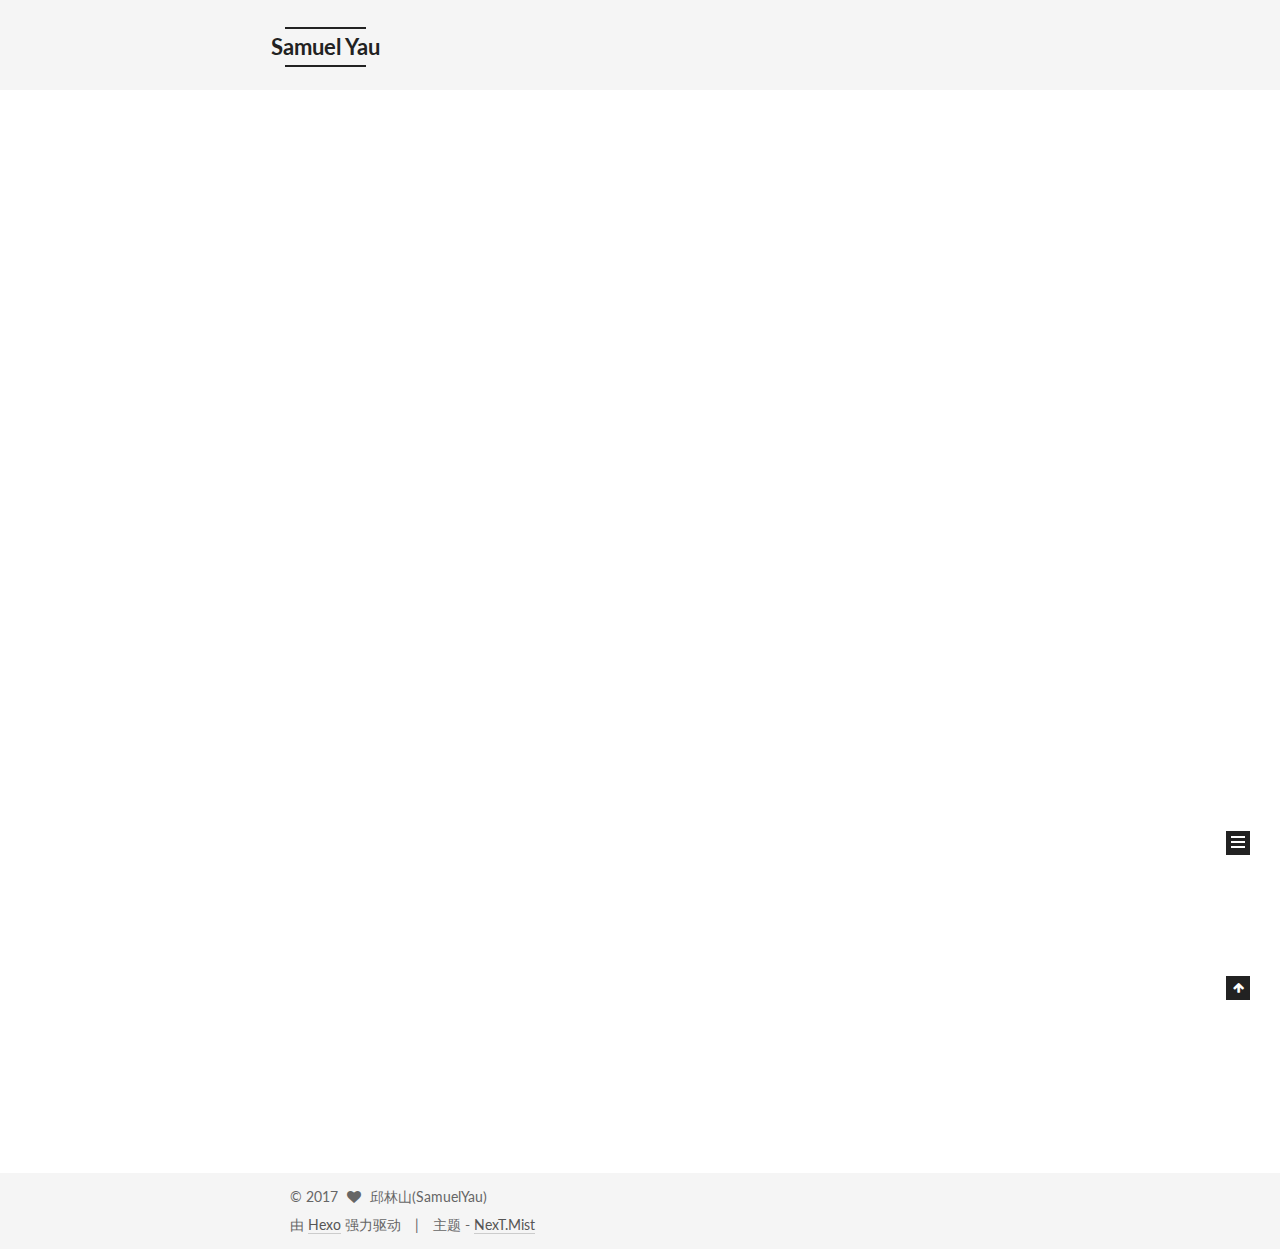
<file: index.html>
<!doctype html>



  


<html class="theme-next mist use-motion" lang="zh-Hans">
<head>
  <meta charset="UTF-8"/>
<meta http-equiv="X-UA-Compatible" content="IE=edge" />
<meta name="viewport" content="width=device-width, initial-scale=1, maximum-scale=1"/>






<meta http-equiv="Cache-Control" content="no-transform" />
<meta http-equiv="Cache-Control" content="no-siteapp" />















  
  
  <link href="/lib/fancybox/source/jquery.fancybox.css?v=2.1.5" rel="stylesheet" type="text/css" />




  
  
  
  

  
    
    
  

  

  

  

  

  
    
    
    <link href="//fonts.googleapis.com/css?family=Lato:300,300italic,400,400italic,700,700italic&subset=latin,latin-ext" rel="stylesheet" type="text/css">
  






<link href="/lib/font-awesome/css/font-awesome.min.css?v=4.6.2" rel="stylesheet" type="text/css" />

<link href="/css/main.css?v=5.1.1" rel="stylesheet" type="text/css" />


  <meta name="keywords" content="Hexo, NexT" />








  <link rel="shortcut icon" type="image/x-icon" href="/favicon.ico?v=5.1.1" />






<meta property="og:type" content="website">
<meta property="og:title" content="Samuel Yau">
<meta property="og:url" content="http://yoursite.com/index.html">
<meta property="og:site_name" content="Samuel Yau">
<meta name="twitter:card" content="summary">
<meta name="twitter:title" content="Samuel Yau">



<script type="text/javascript" id="hexo.configurations">
  var NexT = window.NexT || {};
  var CONFIG = {
    root: '/',
    scheme: 'Mist',
    sidebar: {"position":"left","display":"hide","offset":12,"offset_float":0,"b2t":false,"scrollpercent":false},
    fancybox: true,
    motion: true,
    duoshuo: {
      userId: '0',
      author: '博主'
    },
    algolia: {
      applicationID: '',
      apiKey: '',
      indexName: '',
      hits: {"per_page":10},
      labels: {"input_placeholder":"Search for Posts","hits_empty":"We didn't find any results for the search: ${query}","hits_stats":"${hits} results found in ${time} ms"}
    }
  };
</script>



  <link rel="canonical" href="http://yoursite.com/"/>





  <title>Samuel Yau</title>
</head>

<body itemscope itemtype="http://schema.org/WebPage" lang="zh-Hans">

  














  
  
    
  

  <div class="container sidebar-position-left 
   page-home 
 ">
    <div class="headband"></div>

    <header id="header" class="header" itemscope itemtype="http://schema.org/WPHeader">
      <div class="header-inner"><div class="site-brand-wrapper">
  <div class="site-meta ">
    

    <div class="custom-logo-site-title">
      <a href="/"  class="brand" rel="start">
        <span class="logo-line-before"><i></i></span>
        <span class="site-title">Samuel Yau</span>
        <span class="logo-line-after"><i></i></span>
      </a>
    </div>
      
        <p class="site-subtitle"></p>
      
  </div>

  <div class="site-nav-toggle">
    <button>
      <span class="btn-bar"></span>
      <span class="btn-bar"></span>
      <span class="btn-bar"></span>
    </button>
  </div>
</div>

<nav class="site-nav">
  

  
    <ul id="menu" class="menu">
      
        
        <li class="menu-item menu-item-home">
          <a href="/" rel="section">
            
              <i class="menu-item-icon fa fa-fw fa-home"></i> <br />
            
            首页
          </a>
        </li>
      
        
        <li class="menu-item menu-item-categories">
          <a href="/categories" rel="section">
            
              <i class="menu-item-icon fa fa-fw fa-th"></i> <br />
            
            分类
          </a>
        </li>
      
        
        <li class="menu-item menu-item-archives">
          <a href="/archives" rel="section">
            
              <i class="menu-item-icon fa fa-fw fa-archive"></i> <br />
            
            归档
          </a>
        </li>
      
        
        <li class="menu-item menu-item-tags">
          <a href="/tags" rel="section">
            
              <i class="menu-item-icon fa fa-fw fa-tags"></i> <br />
            
            标签
          </a>
        </li>
      

      
    </ul>
  

  
</nav>



 </div>
    </header>

    <main id="main" class="main">
      <div class="main-inner">
        <div class="content-wrap">
          <div id="content" class="content">
            
  <section id="posts" class="posts-expand">
    
      

  

  
  
  

  <article class="post post-type-normal " itemscope itemtype="http://schema.org/Article">
    <link itemprop="mainEntityOfPage" href="http://yoursite.com/2017/05/07/hello-world/">

    <span hidden itemprop="author" itemscope itemtype="http://schema.org/Person">
      <meta itemprop="name" content="邱林山(SamuelYau)">
      <meta itemprop="description" content="">
      <meta itemprop="image" content="/uploads/avatar.jpg">
    </span>

    <span hidden itemprop="publisher" itemscope itemtype="http://schema.org/Organization">
      <meta itemprop="name" content="Samuel Yau">
    </span>

    
      <header class="post-header">

        
        
          <h1 class="post-title" itemprop="name headline">
                
                <a class="post-title-link" href="/2017/05/07/hello-world/" itemprop="url">Hello World</a></h1>
        

        <div class="post-meta">
          <span class="post-time">
            
              <span class="post-meta-item-icon">
                <i class="fa fa-calendar-o"></i>
              </span>
              
                <span class="post-meta-item-text">发表于</span>
              
              <time title="创建于" itemprop="dateCreated datePublished" datetime="2017-05-07T21:31:30+08:00">
                2017-05-07
              </time>
            

            

            
          </span>

          

          
            
          

          
          

          

          

          

        </div>
      </header>
    

    <div class="post-body" itemprop="articleBody">

      
      

      
        
          
            <p>Welcome to <a href="https://hexo.io/" target="_blank" rel="external">Hexo</a>! This is your very first post. Check <a href="https://hexo.io/docs/" target="_blank" rel="external">documentation</a> for more info. If you get any problems when using Hexo, you can find the answer in <a href="https://hexo.io/docs/troubleshooting.html" target="_blank" rel="external">troubleshooting</a> or you can ask me on <a href="https://github.com/hexojs/hexo/issues" target="_blank" rel="external">GitHub</a>.</p>
<h2 id="Quick-Start"><a href="#Quick-Start" class="headerlink" title="Quick Start"></a>Quick Start</h2><h3 id="Create-a-new-post"><a href="#Create-a-new-post" class="headerlink" title="Create a new post"></a>Create a new post</h3><figure class="highlight bash"><table><tr><td class="gutter"><pre><div class="line">1</div></pre></td><td class="code"><pre><div class="line">$ hexo new <span class="string">"My New Post"</span></div></pre></td></tr></table></figure>
<p>More info: <a href="https://hexo.io/docs/writing.html" target="_blank" rel="external">Writing</a></p>
<h3 id="Run-server"><a href="#Run-server" class="headerlink" title="Run server"></a>Run server</h3><figure class="highlight bash"><table><tr><td class="gutter"><pre><div class="line">1</div></pre></td><td class="code"><pre><div class="line">$ hexo server</div></pre></td></tr></table></figure>
<p>More info: <a href="https://hexo.io/docs/server.html" target="_blank" rel="external">Server</a></p>
<h3 id="Generate-static-files"><a href="#Generate-static-files" class="headerlink" title="Generate static files"></a>Generate static files</h3><figure class="highlight bash"><table><tr><td class="gutter"><pre><div class="line">1</div></pre></td><td class="code"><pre><div class="line">$ hexo generate</div></pre></td></tr></table></figure>
<p>More info: <a href="https://hexo.io/docs/generating.html" target="_blank" rel="external">Generating</a></p>
<h3 id="Deploy-to-remote-sites"><a href="#Deploy-to-remote-sites" class="headerlink" title="Deploy to remote sites"></a>Deploy to remote sites</h3><figure class="highlight bash"><table><tr><td class="gutter"><pre><div class="line">1</div></pre></td><td class="code"><pre><div class="line">$ hexo deploy</div></pre></td></tr></table></figure>
<p>More info: <a href="https://hexo.io/docs/deployment.html" target="_blank" rel="external">Deployment</a></p>

          
        
      
    </div>

    <div>
      
    </div>

    <div>
      
    </div>

    <div>
      
    </div>

    <footer class="post-footer">
      

      

      

      
      
        <div class="post-eof"></div>
      
    </footer>
  </article>


    
  </section>

  


          </div>
          


          

        </div>
        
          
  
  <div class="sidebar-toggle">
    <div class="sidebar-toggle-line-wrap">
      <span class="sidebar-toggle-line sidebar-toggle-line-first"></span>
      <span class="sidebar-toggle-line sidebar-toggle-line-middle"></span>
      <span class="sidebar-toggle-line sidebar-toggle-line-last"></span>
    </div>
  </div>

  <aside id="sidebar" class="sidebar">
    <div class="sidebar-inner">

      

      

      <section class="site-overview sidebar-panel sidebar-panel-active">
        <div class="site-author motion-element" itemprop="author" itemscope itemtype="http://schema.org/Person">
          <img class="site-author-image" itemprop="image"
               src="/uploads/avatar.jpg"
               alt="邱林山(SamuelYau)" />
          <p class="site-author-name" itemprop="name">邱林山(SamuelYau)</p>
           
              <p class="site-description motion-element" itemprop="description"></p>
          
        </div>
        <nav class="site-state motion-element">

          
            <div class="site-state-item site-state-posts">
              <a href="/archives">
                <span class="site-state-item-count">1</span>
                <span class="site-state-item-name">日志</span>
              </a>
            </div>
          

          

          

        </nav>

        

        <div class="links-of-author motion-element">
          
        </div>

        
        

        
        

        


      </section>

      

      

    </div>
  </aside>


        
      </div>
    </main>

    <footer id="footer" class="footer">
      <div class="footer-inner">
        <div class="copyright" >
  
  &copy; 
  <span itemprop="copyrightYear">2017</span>
  <span class="with-love">
    <i class="fa fa-heart"></i>
  </span>
  <span class="author" itemprop="copyrightHolder">邱林山(SamuelYau)</span>
</div>


<div class="powered-by">
  由 <a class="theme-link" href="https://hexo.io">Hexo</a> 强力驱动
</div>

<div class="theme-info">
  主题 -
  <a class="theme-link" href="https://github.com/iissnan/hexo-theme-next">
    NexT.Mist
  </a>
</div>


        

        
      </div>
    </footer>

    
      <div class="back-to-top">
        <i class="fa fa-arrow-up"></i>
        
      </div>
    

  </div>

  

<script type="text/javascript">
  if (Object.prototype.toString.call(window.Promise) !== '[object Function]') {
    window.Promise = null;
  }
</script>









  












  
  <script type="text/javascript" src="/lib/jquery/index.js?v=2.1.3"></script>

  
  <script type="text/javascript" src="/lib/fastclick/lib/fastclick.min.js?v=1.0.6"></script>

  
  <script type="text/javascript" src="/lib/jquery_lazyload/jquery.lazyload.js?v=1.9.7"></script>

  
  <script type="text/javascript" src="/lib/velocity/velocity.min.js?v=1.2.1"></script>

  
  <script type="text/javascript" src="/lib/velocity/velocity.ui.min.js?v=1.2.1"></script>

  
  <script type="text/javascript" src="/lib/fancybox/source/jquery.fancybox.pack.js?v=2.1.5"></script>


  


  <script type="text/javascript" src="/js/src/utils.js?v=5.1.1"></script>

  <script type="text/javascript" src="/js/src/motion.js?v=5.1.1"></script>



  
  

  

  


  <script type="text/javascript" src="/js/src/bootstrap.js?v=5.1.1"></script>



  


  




	





  





  





  






  





  

  

  

  

  

</body>
</html>
</file>
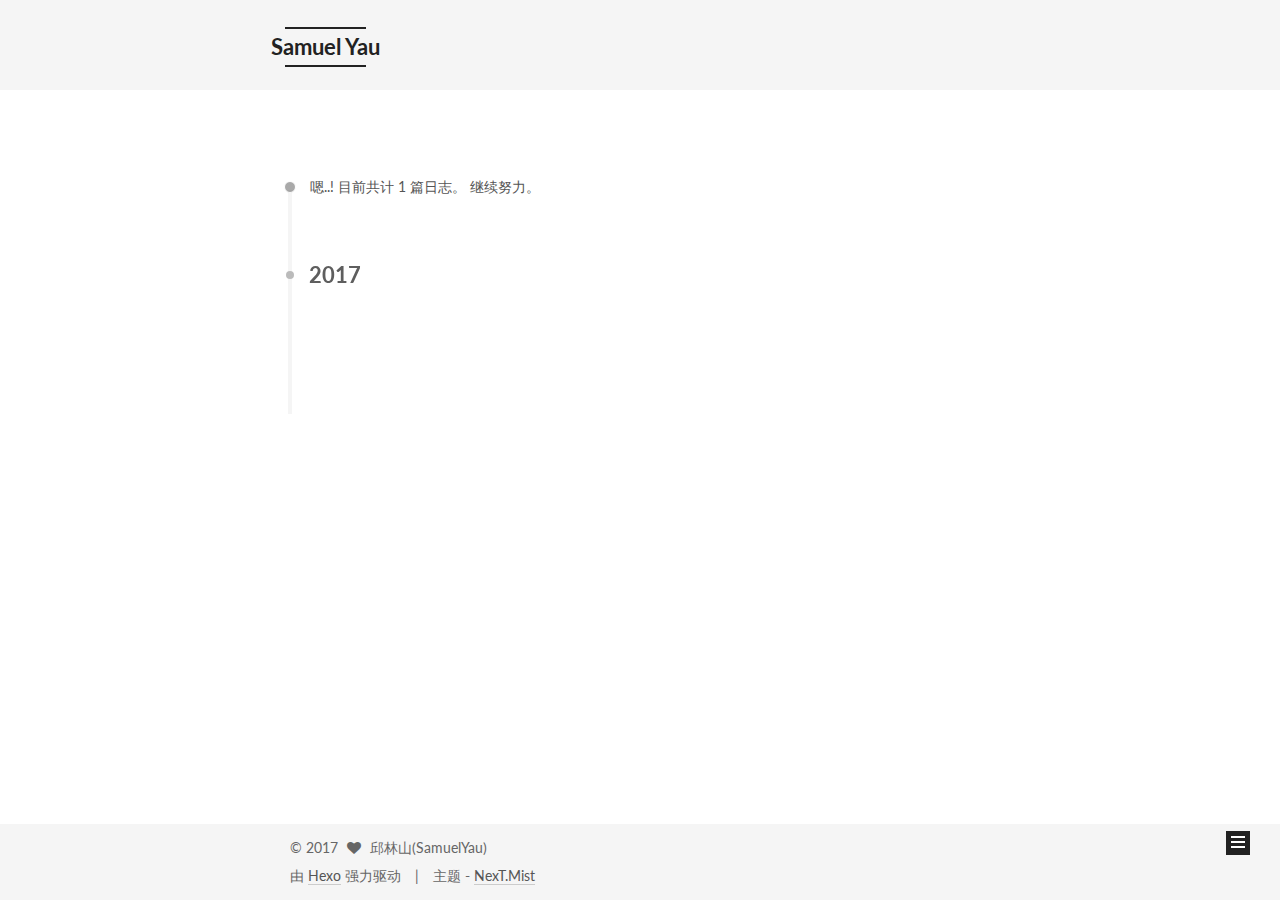
<file: archives/index.html>
<!doctype html>



  


<html class="theme-next mist use-motion" lang="zh-Hans">
<head>
  <meta charset="UTF-8"/>
<meta http-equiv="X-UA-Compatible" content="IE=edge" />
<meta name="viewport" content="width=device-width, initial-scale=1, maximum-scale=1"/>






<meta http-equiv="Cache-Control" content="no-transform" />
<meta http-equiv="Cache-Control" content="no-siteapp" />















  
  
  <link href="/lib/fancybox/source/jquery.fancybox.css?v=2.1.5" rel="stylesheet" type="text/css" />




  
  
  
  

  
    
    
  

  

  

  

  

  
    
    
    <link href="//fonts.googleapis.com/css?family=Lato:300,300italic,400,400italic,700,700italic&subset=latin,latin-ext" rel="stylesheet" type="text/css">
  






<link href="/lib/font-awesome/css/font-awesome.min.css?v=4.6.2" rel="stylesheet" type="text/css" />

<link href="/css/main.css?v=5.1.1" rel="stylesheet" type="text/css" />


  <meta name="keywords" content="Hexo, NexT" />








  <link rel="shortcut icon" type="image/x-icon" href="/favicon.ico?v=5.1.1" />






<meta property="og:type" content="website">
<meta property="og:title" content="Samuel Yau">
<meta property="og:url" content="http://yoursite.com/archives/index.html">
<meta property="og:site_name" content="Samuel Yau">
<meta name="twitter:card" content="summary">
<meta name="twitter:title" content="Samuel Yau">



<script type="text/javascript" id="hexo.configurations">
  var NexT = window.NexT || {};
  var CONFIG = {
    root: '/',
    scheme: 'Mist',
    sidebar: {"position":"left","display":"hide","offset":12,"offset_float":0,"b2t":false,"scrollpercent":false},
    fancybox: true,
    motion: true,
    duoshuo: {
      userId: '0',
      author: '博主'
    },
    algolia: {
      applicationID: '',
      apiKey: '',
      indexName: '',
      hits: {"per_page":10},
      labels: {"input_placeholder":"Search for Posts","hits_empty":"We didn't find any results for the search: ${query}","hits_stats":"${hits} results found in ${time} ms"}
    }
  };
</script>



  <link rel="canonical" href="http://yoursite.com/archives/"/>





  <title>归档 | Samuel Yau</title>
</head>

<body itemscope itemtype="http://schema.org/WebPage" lang="zh-Hans">

  














  
  
    
  

  <div class="container sidebar-position-left  page-archive  ">
    <div class="headband"></div>

    <header id="header" class="header" itemscope itemtype="http://schema.org/WPHeader">
      <div class="header-inner"><div class="site-brand-wrapper">
  <div class="site-meta ">
    

    <div class="custom-logo-site-title">
      <a href="/"  class="brand" rel="start">
        <span class="logo-line-before"><i></i></span>
        <span class="site-title">Samuel Yau</span>
        <span class="logo-line-after"><i></i></span>
      </a>
    </div>
      
        <p class="site-subtitle"></p>
      
  </div>

  <div class="site-nav-toggle">
    <button>
      <span class="btn-bar"></span>
      <span class="btn-bar"></span>
      <span class="btn-bar"></span>
    </button>
  </div>
</div>

<nav class="site-nav">
  

  
    <ul id="menu" class="menu">
      
        
        <li class="menu-item menu-item-home">
          <a href="/" rel="section">
            
              <i class="menu-item-icon fa fa-fw fa-home"></i> <br />
            
            首页
          </a>
        </li>
      
        
        <li class="menu-item menu-item-categories">
          <a href="/categories" rel="section">
            
              <i class="menu-item-icon fa fa-fw fa-th"></i> <br />
            
            分类
          </a>
        </li>
      
        
        <li class="menu-item menu-item-archives">
          <a href="/archives" rel="section">
            
              <i class="menu-item-icon fa fa-fw fa-archive"></i> <br />
            
            归档
          </a>
        </li>
      
        
        <li class="menu-item menu-item-tags">
          <a href="/tags" rel="section">
            
              <i class="menu-item-icon fa fa-fw fa-tags"></i> <br />
            
            标签
          </a>
        </li>
      

      
    </ul>
  

  
</nav>



 </div>
    </header>

    <main id="main" class="main">
      <div class="main-inner">
        <div class="content-wrap">
          <div id="content" class="content">
            

  <section id="posts" class="posts-collapse">
    <span class="archive-move-on"></span>

    <span class="archive-page-counter">
      
      
      
        
      
      嗯..! 目前共计 1 篇日志。 继续努力。
    </span>

    

      
      
      

      
        
        <div class="collection-title">
          <h2 class="archive-year motion-element" id="archive-year-2017">2017</h2>
        </div>
      
      

      

  <article class="post post-type-normal" itemscope itemtype="http://schema.org/Article">
    <header class="post-header">

      <h2 class="post-title">
        
            <a class="post-title-link" href="/2017/05/07/hello-world/" itemprop="url">
              
                <span itemprop="name">Hello World</span>
              
            </a>
        
      </h2>

      <div class="post-meta">
        <time class="post-time" itemprop="dateCreated"
              datetime="2017-05-07T21:31:30+08:00"
              content="2017-05-07" >
          05-07
        </time>
      </div>

    </header>
  </article>



    

  </section>

  



          </div>
          


          

        </div>
        
          
  
  <div class="sidebar-toggle">
    <div class="sidebar-toggle-line-wrap">
      <span class="sidebar-toggle-line sidebar-toggle-line-first"></span>
      <span class="sidebar-toggle-line sidebar-toggle-line-middle"></span>
      <span class="sidebar-toggle-line sidebar-toggle-line-last"></span>
    </div>
  </div>

  <aside id="sidebar" class="sidebar">
    <div class="sidebar-inner">

      

      

      <section class="site-overview sidebar-panel sidebar-panel-active">
        <div class="site-author motion-element" itemprop="author" itemscope itemtype="http://schema.org/Person">
          <img class="site-author-image" itemprop="image"
               src="/uploads/avatar.jpg"
               alt="邱林山(SamuelYau)" />
          <p class="site-author-name" itemprop="name">邱林山(SamuelYau)</p>
           
              <p class="site-description motion-element" itemprop="description"></p>
          
        </div>
        <nav class="site-state motion-element">

          
            <div class="site-state-item site-state-posts">
              <a href="/archives">
                <span class="site-state-item-count">1</span>
                <span class="site-state-item-name">日志</span>
              </a>
            </div>
          

          

          

        </nav>

        

        <div class="links-of-author motion-element">
          
        </div>

        
        

        
        

        


      </section>

      

      

    </div>
  </aside>


        
      </div>
    </main>

    <footer id="footer" class="footer">
      <div class="footer-inner">
        <div class="copyright" >
  
  &copy; 
  <span itemprop="copyrightYear">2017</span>
  <span class="with-love">
    <i class="fa fa-heart"></i>
  </span>
  <span class="author" itemprop="copyrightHolder">邱林山(SamuelYau)</span>
</div>


<div class="powered-by">
  由 <a class="theme-link" href="https://hexo.io">Hexo</a> 强力驱动
</div>

<div class="theme-info">
  主题 -
  <a class="theme-link" href="https://github.com/iissnan/hexo-theme-next">
    NexT.Mist
  </a>
</div>


        

        
      </div>
    </footer>

    
      <div class="back-to-top">
        <i class="fa fa-arrow-up"></i>
        
      </div>
    

  </div>

  

<script type="text/javascript">
  if (Object.prototype.toString.call(window.Promise) !== '[object Function]') {
    window.Promise = null;
  }
</script>









  












  
  <script type="text/javascript" src="/lib/jquery/index.js?v=2.1.3"></script>

  
  <script type="text/javascript" src="/lib/fastclick/lib/fastclick.min.js?v=1.0.6"></script>

  
  <script type="text/javascript" src="/lib/jquery_lazyload/jquery.lazyload.js?v=1.9.7"></script>

  
  <script type="text/javascript" src="/lib/velocity/velocity.min.js?v=1.2.1"></script>

  
  <script type="text/javascript" src="/lib/velocity/velocity.ui.min.js?v=1.2.1"></script>

  
  <script type="text/javascript" src="/lib/fancybox/source/jquery.fancybox.pack.js?v=2.1.5"></script>


  


  <script type="text/javascript" src="/js/src/utils.js?v=5.1.1"></script>

  <script type="text/javascript" src="/js/src/motion.js?v=5.1.1"></script>



  
  

  
  
    <script type="text/javascript" id="motion.page.archive">
      $('.archive-year').velocity('transition.slideLeftIn');
    </script>
  


  


  <script type="text/javascript" src="/js/src/bootstrap.js?v=5.1.1"></script>



  


  




	





  





  





  






  





  

  

  

  

  

</body>
</html>
</file>
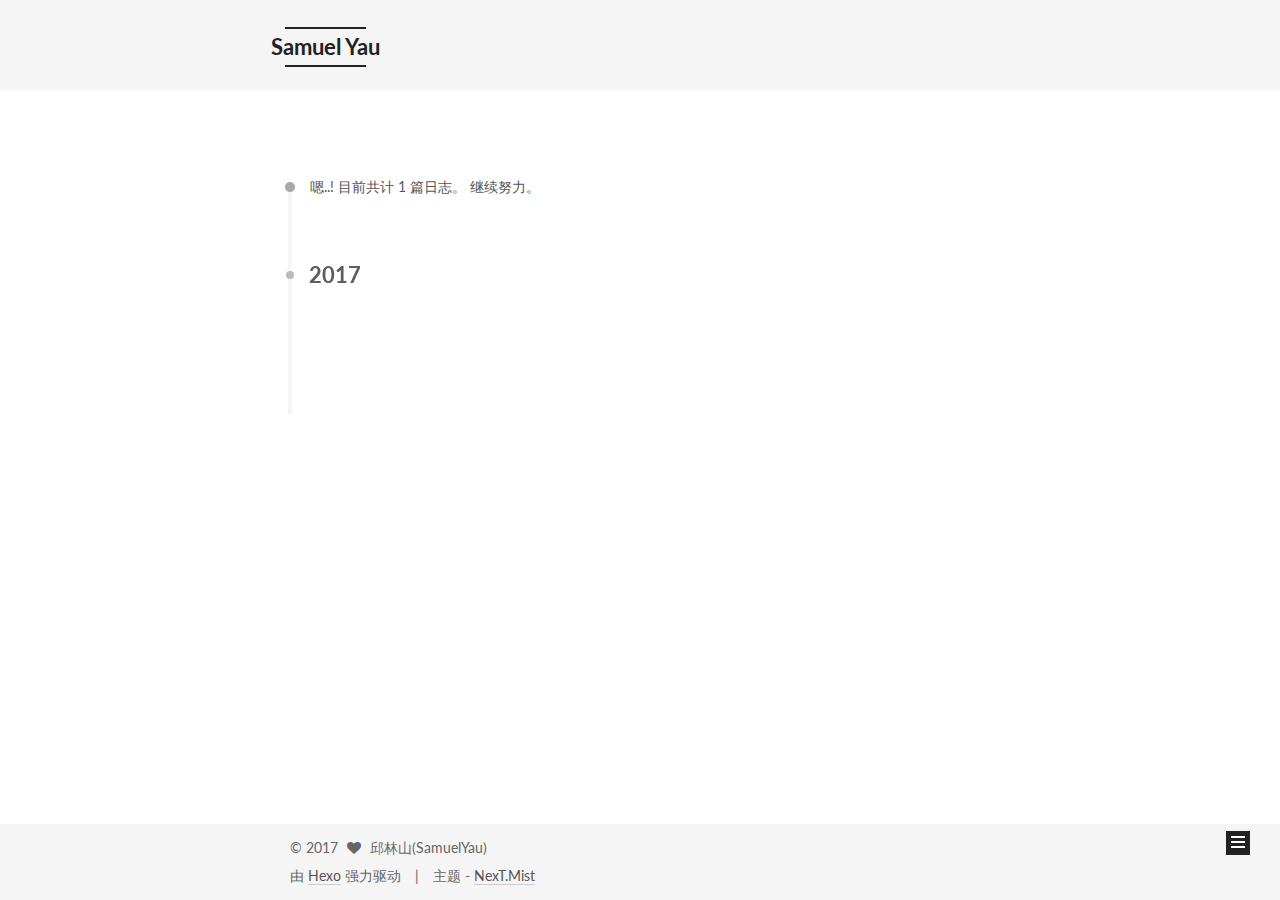
<file: archives/2017/index.html>
<!doctype html>



  


<html class="theme-next mist use-motion" lang="zh-Hans">
<head>
  <meta charset="UTF-8"/>
<meta http-equiv="X-UA-Compatible" content="IE=edge" />
<meta name="viewport" content="width=device-width, initial-scale=1, maximum-scale=1"/>






<meta http-equiv="Cache-Control" content="no-transform" />
<meta http-equiv="Cache-Control" content="no-siteapp" />















  
  
  <link href="/lib/fancybox/source/jquery.fancybox.css?v=2.1.5" rel="stylesheet" type="text/css" />




  
  
  
  

  
    
    
  

  

  

  

  

  
    
    
    <link href="//fonts.googleapis.com/css?family=Lato:300,300italic,400,400italic,700,700italic&subset=latin,latin-ext" rel="stylesheet" type="text/css">
  






<link href="/lib/font-awesome/css/font-awesome.min.css?v=4.6.2" rel="stylesheet" type="text/css" />

<link href="/css/main.css?v=5.1.1" rel="stylesheet" type="text/css" />


  <meta name="keywords" content="Hexo, NexT" />








  <link rel="shortcut icon" type="image/x-icon" href="/favicon.ico?v=5.1.1" />






<meta property="og:type" content="website">
<meta property="og:title" content="Samuel Yau">
<meta property="og:url" content="http://yoursite.com/archives/2017/index.html">
<meta property="og:site_name" content="Samuel Yau">
<meta name="twitter:card" content="summary">
<meta name="twitter:title" content="Samuel Yau">



<script type="text/javascript" id="hexo.configurations">
  var NexT = window.NexT || {};
  var CONFIG = {
    root: '/',
    scheme: 'Mist',
    sidebar: {"position":"left","display":"hide","offset":12,"offset_float":0,"b2t":false,"scrollpercent":false},
    fancybox: true,
    motion: true,
    duoshuo: {
      userId: '0',
      author: '博主'
    },
    algolia: {
      applicationID: '',
      apiKey: '',
      indexName: '',
      hits: {"per_page":10},
      labels: {"input_placeholder":"Search for Posts","hits_empty":"We didn't find any results for the search: ${query}","hits_stats":"${hits} results found in ${time} ms"}
    }
  };
</script>



  <link rel="canonical" href="http://yoursite.com/archives/2017/"/>





  <title>归档 | Samuel Yau</title>
</head>

<body itemscope itemtype="http://schema.org/WebPage" lang="zh-Hans">

  














  
  
    
  

  <div class="container sidebar-position-left  page-archive  ">
    <div class="headband"></div>

    <header id="header" class="header" itemscope itemtype="http://schema.org/WPHeader">
      <div class="header-inner"><div class="site-brand-wrapper">
  <div class="site-meta ">
    

    <div class="custom-logo-site-title">
      <a href="/"  class="brand" rel="start">
        <span class="logo-line-before"><i></i></span>
        <span class="site-title">Samuel Yau</span>
        <span class="logo-line-after"><i></i></span>
      </a>
    </div>
      
        <p class="site-subtitle"></p>
      
  </div>

  <div class="site-nav-toggle">
    <button>
      <span class="btn-bar"></span>
      <span class="btn-bar"></span>
      <span class="btn-bar"></span>
    </button>
  </div>
</div>

<nav class="site-nav">
  

  
    <ul id="menu" class="menu">
      
        
        <li class="menu-item menu-item-home">
          <a href="/" rel="section">
            
              <i class="menu-item-icon fa fa-fw fa-home"></i> <br />
            
            首页
          </a>
        </li>
      
        
        <li class="menu-item menu-item-categories">
          <a href="/categories" rel="section">
            
              <i class="menu-item-icon fa fa-fw fa-th"></i> <br />
            
            分类
          </a>
        </li>
      
        
        <li class="menu-item menu-item-archives">
          <a href="/archives" rel="section">
            
              <i class="menu-item-icon fa fa-fw fa-archive"></i> <br />
            
            归档
          </a>
        </li>
      
        
        <li class="menu-item menu-item-tags">
          <a href="/tags" rel="section">
            
              <i class="menu-item-icon fa fa-fw fa-tags"></i> <br />
            
            标签
          </a>
        </li>
      

      
    </ul>
  

  
</nav>



 </div>
    </header>

    <main id="main" class="main">
      <div class="main-inner">
        <div class="content-wrap">
          <div id="content" class="content">
            

  <section id="posts" class="posts-collapse">
    <span class="archive-move-on"></span>

    <span class="archive-page-counter">
      
      
      
        
      
      嗯..! 目前共计 1 篇日志。 继续努力。
    </span>

    

      
      
      

      
        
        <div class="collection-title">
          <h2 class="archive-year motion-element" id="archive-year-2017">2017</h2>
        </div>
      
      

      

  <article class="post post-type-normal" itemscope itemtype="http://schema.org/Article">
    <header class="post-header">

      <h2 class="post-title">
        
            <a class="post-title-link" href="/2017/05/07/hello-world/" itemprop="url">
              
                <span itemprop="name">Hello World</span>
              
            </a>
        
      </h2>

      <div class="post-meta">
        <time class="post-time" itemprop="dateCreated"
              datetime="2017-05-07T21:31:30+08:00"
              content="2017-05-07" >
          05-07
        </time>
      </div>

    </header>
  </article>



    

  </section>

  



          </div>
          


          

        </div>
        
          
  
  <div class="sidebar-toggle">
    <div class="sidebar-toggle-line-wrap">
      <span class="sidebar-toggle-line sidebar-toggle-line-first"></span>
      <span class="sidebar-toggle-line sidebar-toggle-line-middle"></span>
      <span class="sidebar-toggle-line sidebar-toggle-line-last"></span>
    </div>
  </div>

  <aside id="sidebar" class="sidebar">
    <div class="sidebar-inner">

      

      

      <section class="site-overview sidebar-panel sidebar-panel-active">
        <div class="site-author motion-element" itemprop="author" itemscope itemtype="http://schema.org/Person">
          <img class="site-author-image" itemprop="image"
               src="/uploads/avatar.jpg"
               alt="邱林山(SamuelYau)" />
          <p class="site-author-name" itemprop="name">邱林山(SamuelYau)</p>
           
              <p class="site-description motion-element" itemprop="description"></p>
          
        </div>
        <nav class="site-state motion-element">

          
            <div class="site-state-item site-state-posts">
              <a href="/archives">
                <span class="site-state-item-count">1</span>
                <span class="site-state-item-name">日志</span>
              </a>
            </div>
          

          

          

        </nav>

        

        <div class="links-of-author motion-element">
          
        </div>

        
        

        
        

        


      </section>

      

      

    </div>
  </aside>


        
      </div>
    </main>

    <footer id="footer" class="footer">
      <div class="footer-inner">
        <div class="copyright" >
  
  &copy; 
  <span itemprop="copyrightYear">2017</span>
  <span class="with-love">
    <i class="fa fa-heart"></i>
  </span>
  <span class="author" itemprop="copyrightHolder">邱林山(SamuelYau)</span>
</div>


<div class="powered-by">
  由 <a class="theme-link" href="https://hexo.io">Hexo</a> 强力驱动
</div>

<div class="theme-info">
  主题 -
  <a class="theme-link" href="https://github.com/iissnan/hexo-theme-next">
    NexT.Mist
  </a>
</div>


        

        
      </div>
    </footer>

    
      <div class="back-to-top">
        <i class="fa fa-arrow-up"></i>
        
      </div>
    

  </div>

  

<script type="text/javascript">
  if (Object.prototype.toString.call(window.Promise) !== '[object Function]') {
    window.Promise = null;
  }
</script>









  












  
  <script type="text/javascript" src="/lib/jquery/index.js?v=2.1.3"></script>

  
  <script type="text/javascript" src="/lib/fastclick/lib/fastclick.min.js?v=1.0.6"></script>

  
  <script type="text/javascript" src="/lib/jquery_lazyload/jquery.lazyload.js?v=1.9.7"></script>

  
  <script type="text/javascript" src="/lib/velocity/velocity.min.js?v=1.2.1"></script>

  
  <script type="text/javascript" src="/lib/velocity/velocity.ui.min.js?v=1.2.1"></script>

  
  <script type="text/javascript" src="/lib/fancybox/source/jquery.fancybox.pack.js?v=2.1.5"></script>


  


  <script type="text/javascript" src="/js/src/utils.js?v=5.1.1"></script>

  <script type="text/javascript" src="/js/src/motion.js?v=5.1.1"></script>



  
  

  
  
    <script type="text/javascript" id="motion.page.archive">
      $('.archive-year').velocity('transition.slideLeftIn');
    </script>
  


  


  <script type="text/javascript" src="/js/src/bootstrap.js?v=5.1.1"></script>



  


  




	





  





  





  






  





  

  

  

  

  

</body>
</html>
</file>
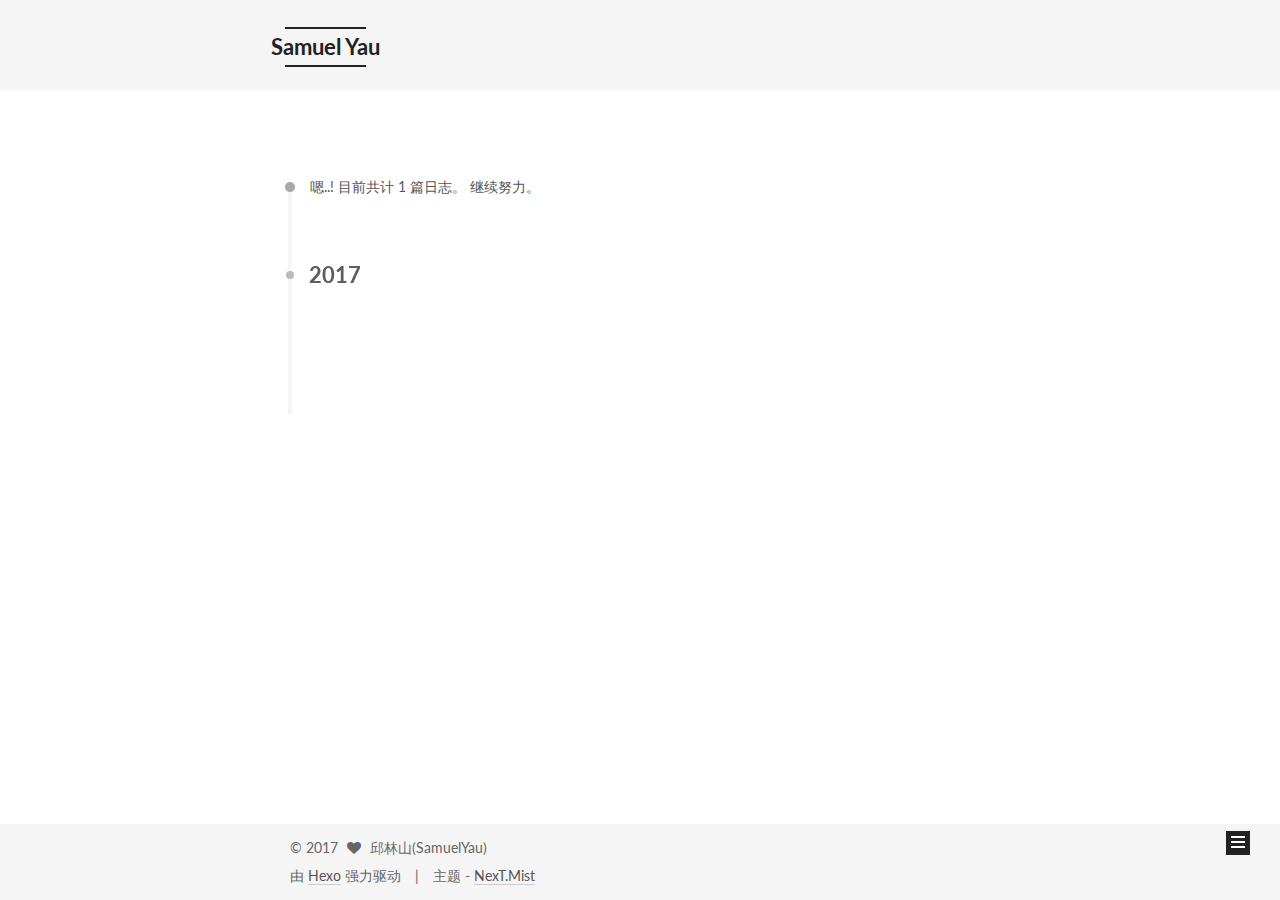
<file: archives/2017/05/index.html>
<!doctype html>



  


<html class="theme-next mist use-motion" lang="zh-Hans">
<head>
  <meta charset="UTF-8"/>
<meta http-equiv="X-UA-Compatible" content="IE=edge" />
<meta name="viewport" content="width=device-width, initial-scale=1, maximum-scale=1"/>






<meta http-equiv="Cache-Control" content="no-transform" />
<meta http-equiv="Cache-Control" content="no-siteapp" />















  
  
  <link href="/lib/fancybox/source/jquery.fancybox.css?v=2.1.5" rel="stylesheet" type="text/css" />




  
  
  
  

  
    
    
  

  

  

  

  

  
    
    
    <link href="//fonts.googleapis.com/css?family=Lato:300,300italic,400,400italic,700,700italic&subset=latin,latin-ext" rel="stylesheet" type="text/css">
  






<link href="/lib/font-awesome/css/font-awesome.min.css?v=4.6.2" rel="stylesheet" type="text/css" />

<link href="/css/main.css?v=5.1.1" rel="stylesheet" type="text/css" />


  <meta name="keywords" content="Hexo, NexT" />








  <link rel="shortcut icon" type="image/x-icon" href="/favicon.ico?v=5.1.1" />






<meta property="og:type" content="website">
<meta property="og:title" content="Samuel Yau">
<meta property="og:url" content="http://yoursite.com/archives/2017/05/index.html">
<meta property="og:site_name" content="Samuel Yau">
<meta name="twitter:card" content="summary">
<meta name="twitter:title" content="Samuel Yau">



<script type="text/javascript" id="hexo.configurations">
  var NexT = window.NexT || {};
  var CONFIG = {
    root: '/',
    scheme: 'Mist',
    sidebar: {"position":"left","display":"hide","offset":12,"offset_float":0,"b2t":false,"scrollpercent":false},
    fancybox: true,
    motion: true,
    duoshuo: {
      userId: '0',
      author: '博主'
    },
    algolia: {
      applicationID: '',
      apiKey: '',
      indexName: '',
      hits: {"per_page":10},
      labels: {"input_placeholder":"Search for Posts","hits_empty":"We didn't find any results for the search: ${query}","hits_stats":"${hits} results found in ${time} ms"}
    }
  };
</script>



  <link rel="canonical" href="http://yoursite.com/archives/2017/05/"/>





  <title>归档 | Samuel Yau</title>
</head>

<body itemscope itemtype="http://schema.org/WebPage" lang="zh-Hans">

  














  
  
    
  

  <div class="container sidebar-position-left  page-archive  ">
    <div class="headband"></div>

    <header id="header" class="header" itemscope itemtype="http://schema.org/WPHeader">
      <div class="header-inner"><div class="site-brand-wrapper">
  <div class="site-meta ">
    

    <div class="custom-logo-site-title">
      <a href="/"  class="brand" rel="start">
        <span class="logo-line-before"><i></i></span>
        <span class="site-title">Samuel Yau</span>
        <span class="logo-line-after"><i></i></span>
      </a>
    </div>
      
        <p class="site-subtitle"></p>
      
  </div>

  <div class="site-nav-toggle">
    <button>
      <span class="btn-bar"></span>
      <span class="btn-bar"></span>
      <span class="btn-bar"></span>
    </button>
  </div>
</div>

<nav class="site-nav">
  

  
    <ul id="menu" class="menu">
      
        
        <li class="menu-item menu-item-home">
          <a href="/" rel="section">
            
              <i class="menu-item-icon fa fa-fw fa-home"></i> <br />
            
            首页
          </a>
        </li>
      
        
        <li class="menu-item menu-item-categories">
          <a href="/categories" rel="section">
            
              <i class="menu-item-icon fa fa-fw fa-th"></i> <br />
            
            分类
          </a>
        </li>
      
        
        <li class="menu-item menu-item-archives">
          <a href="/archives" rel="section">
            
              <i class="menu-item-icon fa fa-fw fa-archive"></i> <br />
            
            归档
          </a>
        </li>
      
        
        <li class="menu-item menu-item-tags">
          <a href="/tags" rel="section">
            
              <i class="menu-item-icon fa fa-fw fa-tags"></i> <br />
            
            标签
          </a>
        </li>
      

      
    </ul>
  

  
</nav>



 </div>
    </header>

    <main id="main" class="main">
      <div class="main-inner">
        <div class="content-wrap">
          <div id="content" class="content">
            

  <section id="posts" class="posts-collapse">
    <span class="archive-move-on"></span>

    <span class="archive-page-counter">
      
      
      
        
      
      嗯..! 目前共计 1 篇日志。 继续努力。
    </span>

    

      
      
      

      
        
        <div class="collection-title">
          <h2 class="archive-year motion-element" id="archive-year-2017">2017</h2>
        </div>
      
      

      

  <article class="post post-type-normal" itemscope itemtype="http://schema.org/Article">
    <header class="post-header">

      <h2 class="post-title">
        
            <a class="post-title-link" href="/2017/05/07/hello-world/" itemprop="url">
              
                <span itemprop="name">Hello World</span>
              
            </a>
        
      </h2>

      <div class="post-meta">
        <time class="post-time" itemprop="dateCreated"
              datetime="2017-05-07T21:31:30+08:00"
              content="2017-05-07" >
          05-07
        </time>
      </div>

    </header>
  </article>



    

  </section>

  



          </div>
          


          

        </div>
        
          
  
  <div class="sidebar-toggle">
    <div class="sidebar-toggle-line-wrap">
      <span class="sidebar-toggle-line sidebar-toggle-line-first"></span>
      <span class="sidebar-toggle-line sidebar-toggle-line-middle"></span>
      <span class="sidebar-toggle-line sidebar-toggle-line-last"></span>
    </div>
  </div>

  <aside id="sidebar" class="sidebar">
    <div class="sidebar-inner">

      

      

      <section class="site-overview sidebar-panel sidebar-panel-active">
        <div class="site-author motion-element" itemprop="author" itemscope itemtype="http://schema.org/Person">
          <img class="site-author-image" itemprop="image"
               src="/uploads/avatar.jpg"
               alt="邱林山(SamuelYau)" />
          <p class="site-author-name" itemprop="name">邱林山(SamuelYau)</p>
           
              <p class="site-description motion-element" itemprop="description"></p>
          
        </div>
        <nav class="site-state motion-element">

          
            <div class="site-state-item site-state-posts">
              <a href="/archives">
                <span class="site-state-item-count">1</span>
                <span class="site-state-item-name">日志</span>
              </a>
            </div>
          

          

          

        </nav>

        

        <div class="links-of-author motion-element">
          
        </div>

        
        

        
        

        


      </section>

      

      

    </div>
  </aside>


        
      </div>
    </main>

    <footer id="footer" class="footer">
      <div class="footer-inner">
        <div class="copyright" >
  
  &copy; 
  <span itemprop="copyrightYear">2017</span>
  <span class="with-love">
    <i class="fa fa-heart"></i>
  </span>
  <span class="author" itemprop="copyrightHolder">邱林山(SamuelYau)</span>
</div>


<div class="powered-by">
  由 <a class="theme-link" href="https://hexo.io">Hexo</a> 强力驱动
</div>

<div class="theme-info">
  主题 -
  <a class="theme-link" href="https://github.com/iissnan/hexo-theme-next">
    NexT.Mist
  </a>
</div>


        

        
      </div>
    </footer>

    
      <div class="back-to-top">
        <i class="fa fa-arrow-up"></i>
        
      </div>
    

  </div>

  

<script type="text/javascript">
  if (Object.prototype.toString.call(window.Promise) !== '[object Function]') {
    window.Promise = null;
  }
</script>









  












  
  <script type="text/javascript" src="/lib/jquery/index.js?v=2.1.3"></script>

  
  <script type="text/javascript" src="/lib/fastclick/lib/fastclick.min.js?v=1.0.6"></script>

  
  <script type="text/javascript" src="/lib/jquery_lazyload/jquery.lazyload.js?v=1.9.7"></script>

  
  <script type="text/javascript" src="/lib/velocity/velocity.min.js?v=1.2.1"></script>

  
  <script type="text/javascript" src="/lib/velocity/velocity.ui.min.js?v=1.2.1"></script>

  
  <script type="text/javascript" src="/lib/fancybox/source/jquery.fancybox.pack.js?v=2.1.5"></script>


  


  <script type="text/javascript" src="/js/src/utils.js?v=5.1.1"></script>

  <script type="text/javascript" src="/js/src/motion.js?v=5.1.1"></script>



  
  

  
  
    <script type="text/javascript" id="motion.page.archive">
      $('.archive-year').velocity('transition.slideLeftIn');
    </script>
  


  


  <script type="text/javascript" src="/js/src/bootstrap.js?v=5.1.1"></script>



  


  




	





  





  





  






  





  

  

  

  

  

</body>
</html>
</file>
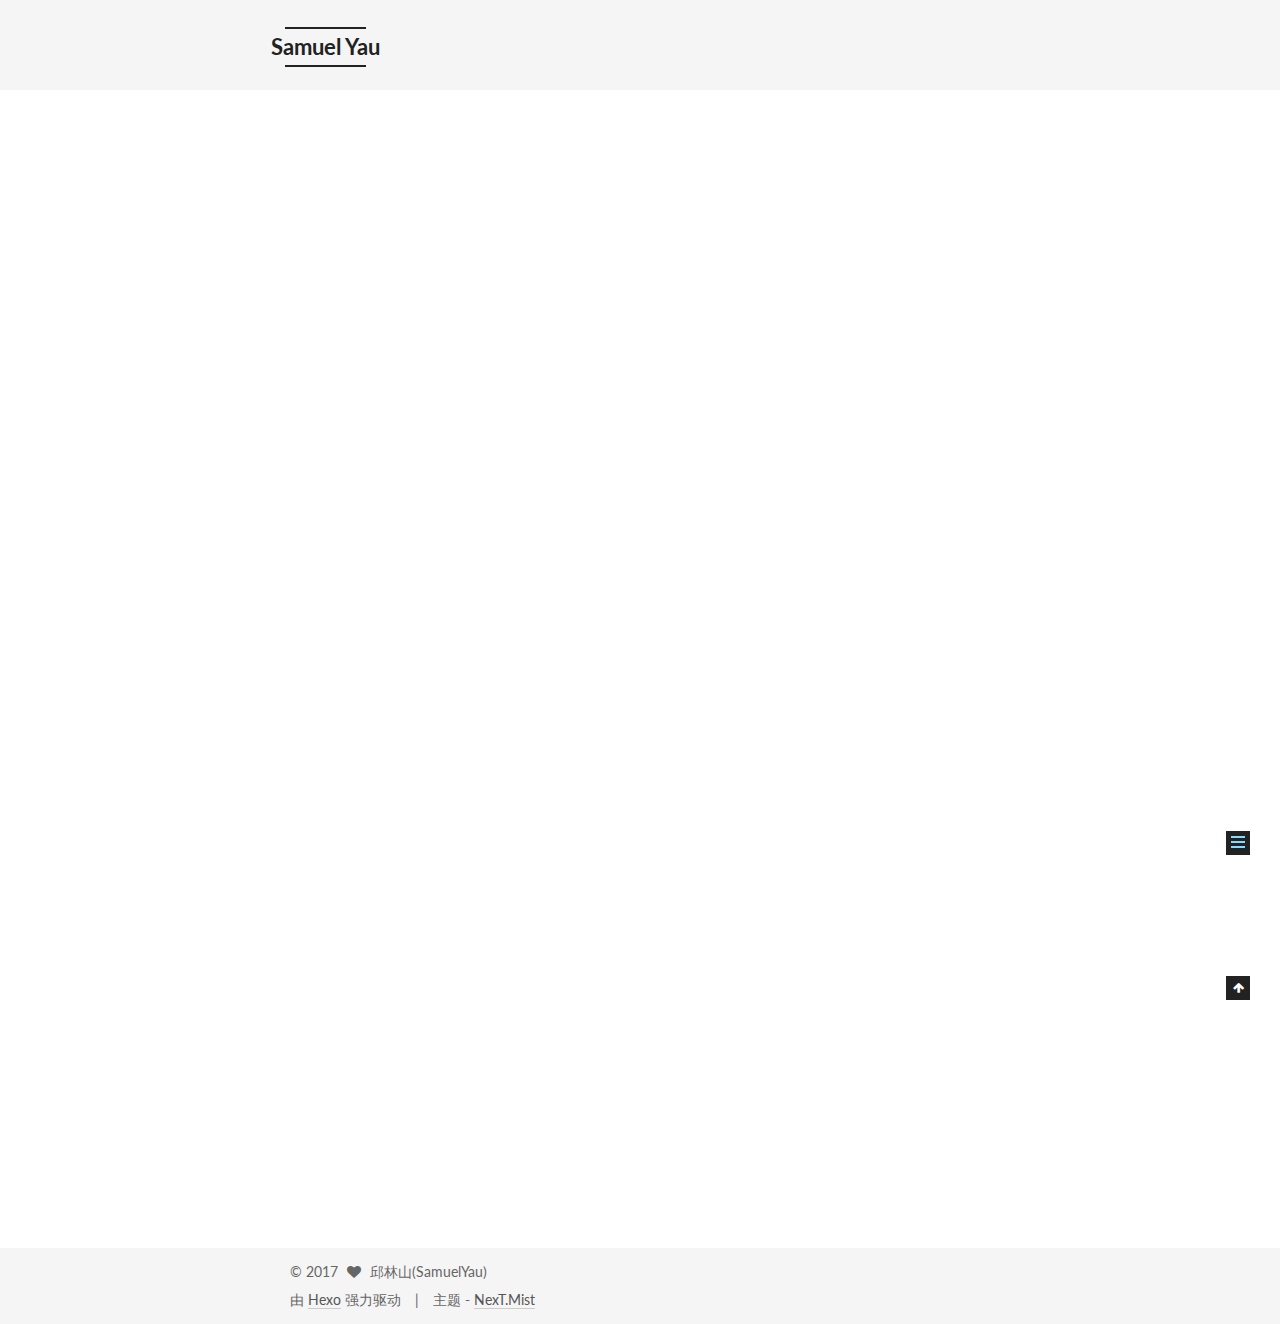
<file: 2017/05/07/hello-world/index.html>
<!doctype html>



  


<html class="theme-next mist use-motion" lang="zh-Hans">
<head>
  <meta charset="UTF-8"/>
<meta http-equiv="X-UA-Compatible" content="IE=edge" />
<meta name="viewport" content="width=device-width, initial-scale=1, maximum-scale=1"/>






<meta http-equiv="Cache-Control" content="no-transform" />
<meta http-equiv="Cache-Control" content="no-siteapp" />















  
  
  <link href="/lib/fancybox/source/jquery.fancybox.css?v=2.1.5" rel="stylesheet" type="text/css" />




  
  
  
  

  
    
    
  

  

  

  

  

  
    
    
    <link href="//fonts.googleapis.com/css?family=Lato:300,300italic,400,400italic,700,700italic&subset=latin,latin-ext" rel="stylesheet" type="text/css">
  






<link href="/lib/font-awesome/css/font-awesome.min.css?v=4.6.2" rel="stylesheet" type="text/css" />

<link href="/css/main.css?v=5.1.1" rel="stylesheet" type="text/css" />


  <meta name="keywords" content="Hexo, NexT" />








  <link rel="shortcut icon" type="image/x-icon" href="/favicon.ico?v=5.1.1" />






<meta name="description" content="Welcome to Hexo! This is your very first post. Check documentation for more info. If you get any problems when using Hexo, you can find the answer in troubleshooting or you can ask me on GitHub. Quick">
<meta property="og:type" content="article">
<meta property="og:title" content="Hello World">
<meta property="og:url" content="http://yoursite.com/2017/05/07/hello-world/index.html">
<meta property="og:site_name" content="Samuel Yau">
<meta property="og:description" content="Welcome to Hexo! This is your very first post. Check documentation for more info. If you get any problems when using Hexo, you can find the answer in troubleshooting or you can ask me on GitHub. Quick">
<meta property="og:updated_time" content="2017-05-07T13:31:30.796Z">
<meta name="twitter:card" content="summary">
<meta name="twitter:title" content="Hello World">
<meta name="twitter:description" content="Welcome to Hexo! This is your very first post. Check documentation for more info. If you get any problems when using Hexo, you can find the answer in troubleshooting or you can ask me on GitHub. Quick">



<script type="text/javascript" id="hexo.configurations">
  var NexT = window.NexT || {};
  var CONFIG = {
    root: '/',
    scheme: 'Mist',
    sidebar: {"position":"left","display":"hide","offset":12,"offset_float":0,"b2t":false,"scrollpercent":false},
    fancybox: true,
    motion: true,
    duoshuo: {
      userId: '0',
      author: '博主'
    },
    algolia: {
      applicationID: '',
      apiKey: '',
      indexName: '',
      hits: {"per_page":10},
      labels: {"input_placeholder":"Search for Posts","hits_empty":"We didn't find any results for the search: ${query}","hits_stats":"${hits} results found in ${time} ms"}
    }
  };
</script>



  <link rel="canonical" href="http://yoursite.com/2017/05/07/hello-world/"/>





  <title>Hello World | Samuel Yau</title>
</head>

<body itemscope itemtype="http://schema.org/WebPage" lang="zh-Hans">

  














  
  
    
  

  <div class="container sidebar-position-left page-post-detail ">
    <div class="headband"></div>

    <header id="header" class="header" itemscope itemtype="http://schema.org/WPHeader">
      <div class="header-inner"><div class="site-brand-wrapper">
  <div class="site-meta ">
    

    <div class="custom-logo-site-title">
      <a href="/"  class="brand" rel="start">
        <span class="logo-line-before"><i></i></span>
        <span class="site-title">Samuel Yau</span>
        <span class="logo-line-after"><i></i></span>
      </a>
    </div>
      
        <p class="site-subtitle"></p>
      
  </div>

  <div class="site-nav-toggle">
    <button>
      <span class="btn-bar"></span>
      <span class="btn-bar"></span>
      <span class="btn-bar"></span>
    </button>
  </div>
</div>

<nav class="site-nav">
  

  
    <ul id="menu" class="menu">
      
        
        <li class="menu-item menu-item-home">
          <a href="/" rel="section">
            
              <i class="menu-item-icon fa fa-fw fa-home"></i> <br />
            
            首页
          </a>
        </li>
      
        
        <li class="menu-item menu-item-categories">
          <a href="/categories" rel="section">
            
              <i class="menu-item-icon fa fa-fw fa-th"></i> <br />
            
            分类
          </a>
        </li>
      
        
        <li class="menu-item menu-item-archives">
          <a href="/archives" rel="section">
            
              <i class="menu-item-icon fa fa-fw fa-archive"></i> <br />
            
            归档
          </a>
        </li>
      
        
        <li class="menu-item menu-item-tags">
          <a href="/tags" rel="section">
            
              <i class="menu-item-icon fa fa-fw fa-tags"></i> <br />
            
            标签
          </a>
        </li>
      

      
    </ul>
  

  
</nav>



 </div>
    </header>

    <main id="main" class="main">
      <div class="main-inner">
        <div class="content-wrap">
          <div id="content" class="content">
            

  <div id="posts" class="posts-expand">
    

  

  
  
  

  <article class="post post-type-normal " itemscope itemtype="http://schema.org/Article">
    <link itemprop="mainEntityOfPage" href="http://yoursite.com/2017/05/07/hello-world/">

    <span hidden itemprop="author" itemscope itemtype="http://schema.org/Person">
      <meta itemprop="name" content="邱林山(SamuelYau)">
      <meta itemprop="description" content="">
      <meta itemprop="image" content="/uploads/avatar.jpg">
    </span>

    <span hidden itemprop="publisher" itemscope itemtype="http://schema.org/Organization">
      <meta itemprop="name" content="Samuel Yau">
    </span>

    
      <header class="post-header">

        
        
          <h1 class="post-title" itemprop="name headline">Hello World</h1>
        

        <div class="post-meta">
          <span class="post-time">
            
              <span class="post-meta-item-icon">
                <i class="fa fa-calendar-o"></i>
              </span>
              
                <span class="post-meta-item-text">发表于</span>
              
              <time title="创建于" itemprop="dateCreated datePublished" datetime="2017-05-07T21:31:30+08:00">
                2017-05-07
              </time>
            

            

            
          </span>

          

          
            
          

          
          

          

          

          

        </div>
      </header>
    

    <div class="post-body" itemprop="articleBody">

      
      

      
        <p>Welcome to <a href="https://hexo.io/" target="_blank" rel="external">Hexo</a>! This is your very first post. Check <a href="https://hexo.io/docs/" target="_blank" rel="external">documentation</a> for more info. If you get any problems when using Hexo, you can find the answer in <a href="https://hexo.io/docs/troubleshooting.html" target="_blank" rel="external">troubleshooting</a> or you can ask me on <a href="https://github.com/hexojs/hexo/issues" target="_blank" rel="external">GitHub</a>.</p>
<h2 id="Quick-Start"><a href="#Quick-Start" class="headerlink" title="Quick Start"></a>Quick Start</h2><h3 id="Create-a-new-post"><a href="#Create-a-new-post" class="headerlink" title="Create a new post"></a>Create a new post</h3><figure class="highlight bash"><table><tr><td class="gutter"><pre><div class="line">1</div></pre></td><td class="code"><pre><div class="line">$ hexo new <span class="string">"My New Post"</span></div></pre></td></tr></table></figure>
<p>More info: <a href="https://hexo.io/docs/writing.html" target="_blank" rel="external">Writing</a></p>
<h3 id="Run-server"><a href="#Run-server" class="headerlink" title="Run server"></a>Run server</h3><figure class="highlight bash"><table><tr><td class="gutter"><pre><div class="line">1</div></pre></td><td class="code"><pre><div class="line">$ hexo server</div></pre></td></tr></table></figure>
<p>More info: <a href="https://hexo.io/docs/server.html" target="_blank" rel="external">Server</a></p>
<h3 id="Generate-static-files"><a href="#Generate-static-files" class="headerlink" title="Generate static files"></a>Generate static files</h3><figure class="highlight bash"><table><tr><td class="gutter"><pre><div class="line">1</div></pre></td><td class="code"><pre><div class="line">$ hexo generate</div></pre></td></tr></table></figure>
<p>More info: <a href="https://hexo.io/docs/generating.html" target="_blank" rel="external">Generating</a></p>
<h3 id="Deploy-to-remote-sites"><a href="#Deploy-to-remote-sites" class="headerlink" title="Deploy to remote sites"></a>Deploy to remote sites</h3><figure class="highlight bash"><table><tr><td class="gutter"><pre><div class="line">1</div></pre></td><td class="code"><pre><div class="line">$ hexo deploy</div></pre></td></tr></table></figure>
<p>More info: <a href="https://hexo.io/docs/deployment.html" target="_blank" rel="external">Deployment</a></p>

      
    </div>

    <div>
      
        

      
    </div>

    <div>
      
        

      
    </div>

    <div>
      
        

      
    </div>

    <footer class="post-footer">
      

      
        
      

      

      
      
    </footer>
  </article>



    <div class="post-spread">
      
    </div>
  </div>


          </div>
          


          
  <div class="comments" id="comments">
    
  </div>


        </div>
        
          
  
  <div class="sidebar-toggle">
    <div class="sidebar-toggle-line-wrap">
      <span class="sidebar-toggle-line sidebar-toggle-line-first"></span>
      <span class="sidebar-toggle-line sidebar-toggle-line-middle"></span>
      <span class="sidebar-toggle-line sidebar-toggle-line-last"></span>
    </div>
  </div>

  <aside id="sidebar" class="sidebar">
    <div class="sidebar-inner">

      

      
        <ul class="sidebar-nav motion-element">
          <li class="sidebar-nav-toc sidebar-nav-active" data-target="post-toc-wrap" >
            文章目录
          </li>
          <li class="sidebar-nav-overview" data-target="site-overview">
            站点概览
          </li>
        </ul>
      

      <section class="site-overview sidebar-panel">
        <div class="site-author motion-element" itemprop="author" itemscope itemtype="http://schema.org/Person">
          <img class="site-author-image" itemprop="image"
               src="/uploads/avatar.jpg"
               alt="邱林山(SamuelYau)" />
          <p class="site-author-name" itemprop="name">邱林山(SamuelYau)</p>
           
              <p class="site-description motion-element" itemprop="description"></p>
          
        </div>
        <nav class="site-state motion-element">

          
            <div class="site-state-item site-state-posts">
              <a href="/archives">
                <span class="site-state-item-count">1</span>
                <span class="site-state-item-name">日志</span>
              </a>
            </div>
          

          

          

        </nav>

        

        <div class="links-of-author motion-element">
          
        </div>

        
        

        
        

        


      </section>

      
      <!--noindex-->
        <section class="post-toc-wrap motion-element sidebar-panel sidebar-panel-active">
          <div class="post-toc">

            
              
            

            
              <div class="post-toc-content"><ol class="nav"><li class="nav-item nav-level-2"><a class="nav-link" href="#Quick-Start"><span class="nav-number">1.</span> <span class="nav-text">Quick Start</span></a><ol class="nav-child"><li class="nav-item nav-level-3"><a class="nav-link" href="#Create-a-new-post"><span class="nav-number">1.1.</span> <span class="nav-text">Create a new post</span></a></li><li class="nav-item nav-level-3"><a class="nav-link" href="#Run-server"><span class="nav-number">1.2.</span> <span class="nav-text">Run server</span></a></li><li class="nav-item nav-level-3"><a class="nav-link" href="#Generate-static-files"><span class="nav-number">1.3.</span> <span class="nav-text">Generate static files</span></a></li><li class="nav-item nav-level-3"><a class="nav-link" href="#Deploy-to-remote-sites"><span class="nav-number">1.4.</span> <span class="nav-text">Deploy to remote sites</span></a></li></ol></li></ol></div>
            

          </div>
        </section>
      <!--/noindex-->
      

      

    </div>
  </aside>


        
      </div>
    </main>

    <footer id="footer" class="footer">
      <div class="footer-inner">
        <div class="copyright" >
  
  &copy; 
  <span itemprop="copyrightYear">2017</span>
  <span class="with-love">
    <i class="fa fa-heart"></i>
  </span>
  <span class="author" itemprop="copyrightHolder">邱林山(SamuelYau)</span>
</div>


<div class="powered-by">
  由 <a class="theme-link" href="https://hexo.io">Hexo</a> 强力驱动
</div>

<div class="theme-info">
  主题 -
  <a class="theme-link" href="https://github.com/iissnan/hexo-theme-next">
    NexT.Mist
  </a>
</div>


        

        
      </div>
    </footer>

    
      <div class="back-to-top">
        <i class="fa fa-arrow-up"></i>
        
      </div>
    

  </div>

  

<script type="text/javascript">
  if (Object.prototype.toString.call(window.Promise) !== '[object Function]') {
    window.Promise = null;
  }
</script>









  












  
  <script type="text/javascript" src="/lib/jquery/index.js?v=2.1.3"></script>

  
  <script type="text/javascript" src="/lib/fastclick/lib/fastclick.min.js?v=1.0.6"></script>

  
  <script type="text/javascript" src="/lib/jquery_lazyload/jquery.lazyload.js?v=1.9.7"></script>

  
  <script type="text/javascript" src="/lib/velocity/velocity.min.js?v=1.2.1"></script>

  
  <script type="text/javascript" src="/lib/velocity/velocity.ui.min.js?v=1.2.1"></script>

  
  <script type="text/javascript" src="/lib/fancybox/source/jquery.fancybox.pack.js?v=2.1.5"></script>


  


  <script type="text/javascript" src="/js/src/utils.js?v=5.1.1"></script>

  <script type="text/javascript" src="/js/src/motion.js?v=5.1.1"></script>



  
  

  
  <script type="text/javascript" src="/js/src/scrollspy.js?v=5.1.1"></script>
<script type="text/javascript" src="/js/src/post-details.js?v=5.1.1"></script>



  


  <script type="text/javascript" src="/js/src/bootstrap.js?v=5.1.1"></script>



  


  




	





  





  





  






  





  

  

  

  

  

</body>
</html>
</file>
<file: css/main.css>
/* normalize.css v3.0.2 | MIT License | git.io/normalize */
html {
  font-family: sans-serif; /* 1 */
  -ms-text-size-adjust: 100%; /* 2 */
  -webkit-text-size-adjust: 100%; /* 2 */
}
body {
  margin: 0;
}
article,
aside,
details,
figcaption,
figure,
footer,
header,
hgroup,
main,
menu,
nav,
section,
summary {
  display: block;
}
audio,
canvas,
progress,
video {
  display: inline-block; /* 1 */
  vertical-align: baseline; /* 2 */
}
audio:not([controls]) {
  display: none;
  height: 0;
}
[hidden],
template {
  display: none;
}
a {
  background-color: transparent;
}
a:active,
a:hover {
  outline: 0;
}
abbr[title] {
  border-bottom: 1px dotted;
}
b,
strong {
  font-weight: bold;
}
dfn {
  font-style: italic;
}
h1 {
  font-size: 2em;
  margin: 0.67em 0;
}
mark {
  background: #ff0;
  color: #000;
}
small {
  font-size: 80%;
}
sub,
sup {
  font-size: 75%;
  line-height: 0;
  position: relative;
  vertical-align: baseline;
}
sup {
  top: -0.5em;
}
sub {
  bottom: -0.25em;
}
img {
  border: 0;
}
svg:not(:root) {
  overflow: hidden;
}
figure {
  margin: 1em 40px;
}
hr {
  -moz-box-sizing: content-box;
  box-sizing: content-box;
  height: 0;
}
pre {
  overflow: auto;
}
code,
kbd,
pre,
samp {
  font-family: monospace, monospace;
  font-size: 1em;
}
button,
input,
optgroup,
select,
textarea {
  color: inherit; /* 1 */
  font: inherit; /* 2 */
  margin: 0; /* 3 */
}
button {
  overflow: visible;
}
button,
select {
  text-transform: none;
}
button,
html input[type="button"],
input[type="reset"],
input[type="submit"] {
  -webkit-appearance: button; /* 2 */
  cursor: pointer; /* 3 */
}
button[disabled],
html input[disabled] {
  cursor: default;
}
button::-moz-focus-inner,
input::-moz-focus-inner {
  border: 0;
  padding: 0;
}
input {
  line-height: normal;
}
input[type="checkbox"],
input[type="radio"] {
  box-sizing: border-box; /* 1 */
  padding: 0; /* 2 */
}
input[type="number"]::-webkit-inner-spin-button,
input[type="number"]::-webkit-outer-spin-button {
  height: auto;
}
input[type="search"] {
  -webkit-appearance: textfield; /* 1 */
  -moz-box-sizing: content-box;
  -webkit-box-sizing: content-box; /* 2 */
  box-sizing: content-box;
}
input[type="search"]::-webkit-search-cancel-button,
input[type="search"]::-webkit-search-decoration {
  -webkit-appearance: none;
}
fieldset {
  border: 1px solid #c0c0c0;
  margin: 0 2px;
  padding: 0.35em 0.625em 0.75em;
}
legend {
  border: 0; /* 1 */
  padding: 0; /* 2 */
}
textarea {
  overflow: auto;
}
optgroup {
  font-weight: bold;
}
table {
  border-collapse: collapse;
  border-spacing: 0;
}
td,
th {
  padding: 0;
}
::selection {
  background: #262a30;
  color: #fff;
}
body {
  position: relative;
  font-family: 'Lato', "PingFang SC", "Microsoft YaHei", sans-serif;
  font-size: 14px;
  line-height: 2;
  color: #555;
  background: #fff;
}
@media (max-width: 767px) {
  body {
    padding-right: 0 !important;
  }
}
@media (min-width: 768px) and (max-width: 991px) {
  body {
    padding-right: 0 !important;
  }
}
@media (min-width: 1600px) {
  body {
    font-size: 16px;
  }
}
h1,
h2,
h3,
h4,
h5,
h6 {
  margin: 0;
  padding: 0;
  font-weight: bold;
  line-height: 1.5;
  font-family: 'Lato', "PingFang SC", "Microsoft YaHei", sans-serif;
}
h2,
h3,
h4,
h5,
h6 {
  margin: 20px 0 15px;
}
h1 {
  font-size: 24px;
}
@media (max-width: 767px) {
  h1 {
    font-size: 20px;
  }
}
h2 {
  font-size: 22px;
}
@media (max-width: 767px) {
  h2 {
    font-size: 18px;
  }
}
h3 {
  font-size: 20px;
}
@media (max-width: 767px) {
  h3 {
    font-size: 16px;
  }
}
h4 {
  font-size: 18px;
}
@media (max-width: 767px) {
  h4 {
    font-size: 14px;
  }
}
h5 {
  font-size: 16px;
}
@media (max-width: 767px) {
  h5 {
    font-size: 12px;
  }
}
h6 {
  font-size: 14px;
}
@media (max-width: 767px) {
  h6 {
    font-size: 10px;
  }
}
p {
  margin: 0 0 25px 0;
}
a {
  color: #555;
  text-decoration: none;
  border-bottom: 1px solid #999;
  word-wrap: break-word;
}
a:hover {
  color: #222;
  border-bottom-color: #222;
}
blockquote {
  margin: 0;
  padding: 0;
}
img {
  display: block;
  margin: auto;
  max-width: 100%;
  height: auto;
}
hr {
  margin: 40px 0;
  height: 3px;
  border: none;
  background-color: #ddd;
  background-image: repeating-linear-gradient(-45deg, #fff, #fff 4px, transparent 4px, transparent 8px);
}
blockquote {
  padding: 0 15px;
  color: #666;
  border-left: 4px solid #ddd;
}
blockquote cite::before {
  content: "-";
  padding: 0 5px;
}
dt {
  font-weight: 700;
}
dd {
  margin: 0;
  padding: 0;
}
.text-left {
  text-align: left;
}
.text-center {
  text-align: center;
}
.text-right {
  text-align: right;
}
.text-justify {
  text-align: justify;
}
.text-nowrap {
  white-space: nowrap;
}
.text-lowercase {
  text-transform: lowercase;
}
.text-uppercase {
  text-transform: uppercase;
}
.text-capitalize {
  text-transform: capitalize;
}
.center-block {
  display: block;
  margin-left: auto;
  margin-right: auto;
}
.clearfix:before,
.clearfix:after {
  content: " ";
  display: table;
}
.clearfix:after {
  clear: both;
}
.pullquote {
  width: 45%;
}
.pullquote.left {
  float: left;
  margin-left: 5px;
  margin-right: 10px;
}
.pullquote.right {
  float: right;
  margin-left: 10px;
  margin-right: 5px;
}
.affix.affix.affix {
  position: fixed;
}
.translation {
  margin-top: -20px;
  font-size: 14px;
  color: #999;
}
.scrollbar-measure {
  width: 100px;
  height: 100px;
  overflow: scroll;
  position: absolute;
  top: -9999px;
}
.use-motion .motion-element {
  opacity: 0;
}
table {
  margin: 20px 0;
  width: 100%;
  border-collapse: collapse;
  border-spacing: 0;
  border: 1px solid #ddd;
  font-size: 14px;
  table-layout: fixed;
  word-wrap: break-all;
}
table>tbody>tr:nth-of-type(odd) {
  background-color: #f9f9f9;
}
table>tbody>tr:hover {
  background-color: #f5f5f5;
}
caption,
th,
td {
  padding: 8px;
  text-align: left;
  vertical-align: middle;
  font-weight: normal;
}
th,
td {
  border-bottom: 3px solid #ddd;
  border-right: 1px solid #eee;
}
th {
  padding-bottom: 10px;
  font-weight: 700;
}
td {
  border-bottom-width: 1px;
}
html,
body {
  height: 100%;
}
.container {
  position: relative;
  min-height: 100%;
}
.header-inner {
  margin: 0 auto;
  padding: 100px 0 70px;
  width: 700px;
}
@media (min-width: 1600px) {
  .container .header-inner {
    width: 900px;
  }
}
.main {
  padding-bottom: 150px;
}
.main-inner {
  margin: 0 auto;
  width: 700px;
}
@media (min-width: 1600px) {
  .container .main-inner {
    width: 900px;
  }
}
.footer {
  position: absolute;
  left: 0;
  bottom: 0;
  width: 100%;
  min-height: 50px;
}
.footer-inner {
  box-sizing: border-box;
  margin: 20px auto;
  width: 700px;
}
@media (min-width: 1600px) {
  .container .footer-inner {
    width: 900px;
  }
}
pre,
.highlight {
  overflow: auto;
  margin: 20px 0;
  padding: 0;
  font-size: 13px;
  color: #4d4d4c;
  background: #f7f7f7;
  line-height: 1.6;
}
pre,
code {
  font-family: consolas, Menlo, "PingFang SC", "Microsoft YaHei", monospace;
}
code {
  padding: 2px 4px;
  word-wrap: break-word;
  color: #555;
  background: #eee;
  border-radius: 3px;
  font-size: 13px;
}
pre code {
  padding: 0;
  color: #4d4d4c;
  background: none;
  text-shadow: none;
}
.highlight {
  border-radius: 1px;
}
.highlight pre {
  border: none;
  margin: 0;
  padding: 10px 0;
}
.highlight table {
  margin: 0;
  width: auto;
  border: none;
}
.highlight td {
  border: none;
  padding: 0;
}
.highlight figcaption {
  font-size: 1em;
  color: #4d4d4c;
  line-height: 1em;
  margin-bottom: 1em;
}
.highlight figcaption:before,
.highlight figcaption:after {
  content: " ";
  display: table;
}
.highlight figcaption:after {
  clear: both;
}
.highlight figcaption a {
  float: right;
  color: #4d4d4c;
}
.highlight figcaption a:hover {
  border-bottom-color: #4d4d4c;
}
.highlight .gutter pre {
  padding-left: 10px;
  padding-right: 10px;
  color: #869194;
  text-align: right;
  background-color: #eff2f3;
}
.highlight .code pre {
  width: 100%;
  padding-left: 10px;
  padding-right: 10px;
  background-color: #f7f7f7;
}
.highlight .line {
  height: 20px;
}
.gutter {
  -webkit-user-select: none;
  -moz-user-select: none;
  -ms-user-select: none;
  user-select: none;
}
.gist table {
  width: auto;
}
.gist table td {
  border: none;
}
pre .deletion {
  background: #fdd;
}
pre .addition {
  background: #dfd;
}
pre .meta {
  color: #8959a8;
}
pre .comment {
  color: #8e908c;
}
pre .variable,
pre .attribute,
pre .tag,
pre .regexp,
pre .ruby .constant,
pre .xml .tag .title,
pre .xml .pi,
pre .xml .doctype,
pre .html .doctype,
pre .css .id,
pre .css .class,
pre .css .pseudo {
  color: #c82829;
}
pre .number,
pre .preprocessor,
pre .built_in,
pre .literal,
pre .params,
pre .constant,
pre .command {
  color: #f5871f;
}
pre .ruby .class .title,
pre .css .rules .attribute,
pre .string,
pre .value,
pre .inheritance,
pre .header,
pre .ruby .symbol,
pre .xml .cdata,
pre .special,
pre .number,
pre .formula {
  color: #718c00;
}
pre .title,
pre .css .hexcolor {
  color: #3e999f;
}
pre .function,
pre .python .decorator,
pre .python .title,
pre .ruby .function .title,
pre .ruby .title .keyword,
pre .perl .sub,
pre .javascript .title,
pre .coffeescript .title {
  color: #4271ae;
}
pre .keyword,
pre .javascript .function {
  color: #8959a8;
}
.full-image.full-image.full-image {
  border: none;
  max-width: 100%;
  width: auto;
  margin: 20px auto;
}
@media (min-width: 992px) {
  .full-image.full-image.full-image {
    max-width: none;
    width: 110%;
    margin: 25px -5%;
  }
}
.blockquote-center,
.page-home .post-type-quote blockquote,
.page-post-detail .post-type-quote blockquote {
  position: relative;
  margin: 40px 0;
  padding: 0;
  border-left: none;
  text-align: center;
}
.blockquote-center::before,
.page-home .post-type-quote blockquote::before,
.page-post-detail .post-type-quote blockquote::before,
.blockquote-center::after,
.page-home .post-type-quote blockquote::after,
.page-post-detail .post-type-quote blockquote::after {
  position: absolute;
  content: ' ';
  display: block;
  width: 100%;
  height: 24px;
  opacity: 0.2;
  background-repeat: no-repeat;
  background-position: 0 -6px;
  background-size: 22px 22px;
}
.blockquote-center::before,
.page-home .post-type-quote blockquote::before,
.page-post-detail .post-type-quote blockquote::before {
  top: -20px;
  background-image: url("../images/quote-l.svg");
  border-top: 1px solid #ccc;
}
.blockquote-center::after,
.page-home .post-type-quote blockquote::after,
.page-post-detail .post-type-quote blockquote::after {
  bottom: -20px;
  background-image: url("../images/quote-r.svg");
  border-bottom: 1px solid #ccc;
  background-position: 100% 8px;
}
.blockquote-center p,
.page-home .post-type-quote blockquote p,
.page-post-detail .post-type-quote blockquote p,
.blockquote-center div,
.page-home .post-type-quote blockquote div,
.page-post-detail .post-type-quote blockquote div {
  text-align: center;
}
.post .post-body .group-picture img {
  box-sizing: border-box;
  padding: 0 3px;
  border: none;
}
.post .group-picture-row {
  overflow: hidden;
  margin-top: 6px;
}
.post .group-picture-row:first-child {
  margin-top: 0;
}
.post .group-picture-column {
  float: left;
}
.page-post-detail .post-body .group-picture-column {
  float: none;
  margin-top: 10px;
  width: auto !important;
}
.page-post-detail .post-body .group-picture-column img {
  margin: 0 auto;
}
.page-archive .group-picture-container {
  overflow: hidden;
}
.page-archive .group-picture-row {
  float: left;
}
.page-archive .group-picture-row:first-child {
  margin-top: 6px;
}
.page-archive .group-picture-column {
  max-width: 150px;
  max-height: 150px;
}
.note {
  padding: 20px;
  margin: 20px 0;
  border: 1px solid #eee;
  border-left-width: 5px;
  border-radius: 3px;
}
.note h2,
.note h3,
.note h4,
.note h5,
.note h6 {
  margin-top: 0;
  margin-bottom: 5px;
}
.note p:last-child {
  margin-bottom: 0;
}
.note code {
  border-radius: 3px;
}
.note+.note {
  margin-top: -5px;
}
.default {
  border-left-color: #777;
}
.default h2,
.default h3,
.default h4,
.default h5,
.default h6 {
  color: #777;
}
.primary {
  border-left-color: #428bca;
}
.primary h2,
.primary h3,
.primary h4,
.primary h5,
.primary h6 {
  color: #428bca;
}
.success {
  border-left-color: #5cb85c;
}
.success h2,
.success h3,
.success h4,
.success h5,
.success h6 {
  color: #5cb85c;
}
.danger {
  border-left-color: #d9534f;
}
.danger h2,
.danger h3,
.danger h4,
.danger h5,
.danger h6 {
  color: #d9534f;
}
.warning {
  border-left-color: #f0ad4e;
}
.warning h2,
.warning h3,
.warning h4,
.warning h5,
.warning h6 {
  color: #f0ad4e;
}
.info {
  border-left-color: #5bc0de;
}
.info h2,
.info h3,
.info h4,
.info h5,
.info h6 {
  color: #5bc0de;
}
.btn {
  display: inline-block;
  padding: 0 20px;
  font-size: 14px;
  color: #fff;
  background: #222;
  border: 2px solid #222;
  text-decoration: none;
  border-radius: 0;
  transition-property: background-color;
  transition-duration: 0.2s;
  transition-timing-function: ease-in-out;
  transition-delay: 0s;
}
.btn:hover,
.post-button .btn:hover {
  border-color: #222;
  color: #222;
  background: #fff;
}
.btn-bar {
  display: block;
  width: 22px;
  height: 2px;
  background: #555;
  border-radius: 1px;
}
.btn-bar+.btn-bar {
  margin-top: 4px;
}
.pagination {
  margin: 120px 0 40px;
  text-align: center;
  border-top: 1px solid #eee;
}
.page-number-basic,
.pagination .prev,
.pagination .next,
.pagination .page-number,
.pagination .space {
  display: inline-block;
  position: relative;
  top: -1px;
  margin: 0 10px;
  padding: 0 10px;
  line-height: 30px;
}
@media (max-width: 767px) {
  .page-number-basic,
  .pagination .prev,
  .pagination .next,
  .pagination .page-number,
  .pagination .space {
    margin: 0 5px;
  }
}
.pagination .prev,
.pagination .next,
.pagination .page-number {
  border-bottom: 0;
  border-top: 1px solid #eee;
  transition-property: border-color;
  transition-duration: 0.2s;
  transition-timing-function: ease-in-out;
  transition-delay: 0s;
}
.pagination .prev:hover,
.pagination .next:hover,
.pagination .page-number:hover {
  border-top-color: #222;
}
.pagination .space {
  padding: 0;
  margin: 0;
}
.pagination .prev {
  margin-left: 0;
}
.pagination .next {
  margin-right: 0;
}
.pagination .page-number.current {
  color: #fff;
  background: #ccc;
  border-top-color: #ccc;
}
@media (max-width: 767px) {
  .pagination {
    border-top: none;
  }
  .pagination .prev,
  .pagination .next,
  .pagination .page-number {
    margin-bottom: 10px;
    border-top: 0;
    border-bottom: 1px solid #eee;
  }
  .pagination .prev:hover,
  .pagination .next:hover,
  .pagination .page-number:hover {
    border-bottom-color: #222;
  }
}
.comments {
  margin: 60px 20px 0;
}
.tag-cloud {
  text-align: center;
}
.tag-cloud a {
  display: inline-block;
  margin: 10px;
}
.back-to-top {
  box-sizing: border-box;
  position: fixed;
  bottom: -100px;
  right: 30px;
  z-index: 1050;
  padding: 0 6px;
  width: 24px;
  background: #222;
  font-size: 12px;
  opacity: 1;
  color: #fff;
  cursor: pointer;
  text-align: center;
  -webkit-transform: translateZ(0);
  transition-property: bottom;
  transition-duration: 0.2s;
  transition-timing-function: ease-in-out;
  transition-delay: 0s;
}
@media (max-width: 767px) {
  .back-to-top {
    display: none;
  }
}
@media (min-width: 768px) and (max-width: 991px) {
  .back-to-top {
    display: none;
  }
}
.back-to-top.back-to-top-on {
  bottom: 19px;
}
.header {
  background: transparent;
}
.header-inner {
  position: relative;
}
.headband {
  height: 3px;
  background: #222;
}
.site-meta {
  margin: 0;
  text-align: left;
}
@media (max-width: 767px) {
  .site-meta {
    text-align: center;
  }
}
.brand {
  position: relative;
  display: inline-block;
  padding: 0 40px;
  color: #222;
  background: #222;
  border-bottom: none;
}
.brand:hover {
  color: #222;
}
.logo {
  display: inline-block;
  margin-right: 5px;
  line-height: 36px;
  vertical-align: top;
}
.site-title {
  display: inline-block;
  vertical-align: top;
  line-height: 36px;
  font-size: 20px;
  font-weight: normal;
  font-family: 'Lato', "PingFang SC", "Microsoft YaHei", sans-serif;
}
.site-subtitle {
  margin-top: 10px;
  font-size: 13px;
  color: #999;
}
.use-motion .brand {
  opacity: 0;
}
.use-motion .logo,
.use-motion .site-title,
.use-motion .site-subtitle {
  opacity: 0;
  position: relative;
  top: -10px;
}
.site-nav-toggle {
  display: none;
  position: absolute;
  top: 10px;
  left: 10px;
}
@media (max-width: 767px) {
  .site-nav-toggle {
    display: block;
  }
}
.site-nav-toggle button {
  margin-top: 2px;
  padding: 9px 10px;
  background: transparent;
  border: none;
}
@media (max-width: 767px) {
  .site-nav {
    display: none;
    margin: 0 -10px;
    padding: 0 10px;
    clear: both;
    border-top: 1px solid #ddd;
  }
}
@media (min-width: 768px) and (max-width: 991px) {
  .site-nav {
    display: block !important;
  }
}
@media (min-width: 992px) {
  .site-nav {
    display: block !important;
  }
}
.menu {
  margin-top: 20px;
  padding-left: 0;
  text-align: center;
}
.menu .menu-item {
  display: inline-block;
  margin: 0 10px;
  list-style: none;
}
@media screen and (max-width: 767px) {
  .menu .menu-item {
    margin-top: 10px;
  }
}
.menu .menu-item a {
  display: block;
  font-size: 13px;
  line-height: inherit;
  border-bottom: 1px solid transparent;
  transition-property: border-color;
  transition-duration: 0.2s;
  transition-timing-function: ease-in-out;
  transition-delay: 0s;
}
.menu .menu-item a:hover {
  border-bottom-color: #222;
}
.menu .menu-item .fa {
  margin-right: 5px;
}
.use-motion .menu-item {
  opacity: 0;
}
.post-body {
  font-family: 'Lato', "PingFang SC", "Microsoft YaHei", sans-serif;
}
@media (max-width: 767px) {
  .post-body {
    word-break: break-word;
  }
}
.post-body .fancybox img {
  display: block !important;
  margin: 0 auto;
  cursor: pointer;
  cursor: zoom-in;
  cursor: -webkit-zoom-in;
}
.post-body .image-caption,
.post-body .figure .caption {
  margin: 10px auto 15px;
  text-align: center;
  font-size: 14px;
  color: #999;
  font-weight: bold;
  line-height: 1;
}
.post-sticky-flag {
  display: inline-block;
  font-size: 16px;
  -ms-transform: rotate(30deg);
  -webkit-transform: rotate(30deg);
  -moz-transform: rotate(30deg);
  -ms-transform: rotate(30deg);
  -o-transform: rotate(30deg);
  transform: rotate(30deg);
}
.posts-expand {
  padding-top: 40px;
}
@media (max-width: 767px) {
  .posts-expand {
    margin: 0 20px;
  }
  .post-body pre {
    padding: 10px;
  }
  .post-body pre .gutter pre {
    padding-right: 10px;
  }
  .post-body .highlight {
    margin-left: 0px;
    margin-right: 0px;
    padding: 0;
  }
  .post-body .highlight .gutter pre {
    padding-right: 10px;
  }
}
@media (min-width: 992px) {
  .posts-expand .post-body {
    text-align: justify;
  }
}
.posts-expand .post-body h2,
.posts-expand .post-body h3,
.posts-expand .post-body h4,
.posts-expand .post-body h5,
.posts-expand .post-body h6 {
  padding-top: 10px;
}
.posts-expand .post-body h2 .header-anchor,
.posts-expand .post-body h3 .header-anchor,
.posts-expand .post-body h4 .header-anchor,
.posts-expand .post-body h5 .header-anchor,
.posts-expand .post-body h6 .header-anchor {
  float: right;
  margin-left: 10px;
  color: #ccc;
  border-bottom-style: none;
  visibility: hidden;
}
.posts-expand .post-body h2 .header-anchor:hover,
.posts-expand .post-body h3 .header-anchor:hover,
.posts-expand .post-body h4 .header-anchor:hover,
.posts-expand .post-body h5 .header-anchor:hover,
.posts-expand .post-body h6 .header-anchor:hover {
  color: inherit;
}
.posts-expand .post-body h2:hover .header-anchor,
.posts-expand .post-body h3:hover .header-anchor,
.posts-expand .post-body h4:hover .header-anchor,
.posts-expand .post-body h5:hover .header-anchor,
.posts-expand .post-body h6:hover .header-anchor {
  visibility: visible;
}
.posts-expand .post-body ul li {
  list-style: circle;
}
.posts-expand .post-body img {
  box-sizing: border-box;
  margin: auto;
  padding: 3px;
  border: 1px solid #ddd;
}
.posts-expand .fancybox img {
  margin: 0 auto;
}
@media (max-width: 767px) {
  .posts-collapse {
    margin: 0 20px;
  }
  .posts-collapse .post-title,
  .posts-collapse .post-meta {
    display: block;
    width: auto;
    text-align: left;
  }
}
.posts-collapse {
  position: relative;
  z-index: 1010;
  margin-left: 0;
}
.posts-collapse::after {
  content: " ";
  position: absolute;
  top: 20px;
  left: 0;
  margin-left: -2px;
  width: 4px;
  height: 100%;
  background: #f5f5f5;
  z-index: -1;
}
@media (max-width: 767px) {
  .posts-collapse {
    margin: 0 20px;
  }
}
.posts-collapse .collection-title {
  position: relative;
  margin: 60px 0;
}
.posts-collapse .collection-title h2 {
  margin-left: 20px;
}
.posts-collapse .collection-title small {
  color: #bbb;
  margin-left: 5px;
}
.posts-collapse .collection-title::before {
  content: " ";
  position: absolute;
  left: 0;
  top: 50%;
  margin-left: -4px;
  margin-top: -4px;
  width: 8px;
  height: 8px;
  background: #bbb;
  border-radius: 50%;
}
.posts-collapse .post {
  margin: 30px 0;
}
.posts-collapse .post-header {
  position: relative;
  transition-duration: 0.2s;
  transition-timing-function: ease-in-out;
  transition-delay: 0s;
  transition-property: border;
  border-bottom: 1px dashed #ccc;
}
.posts-collapse .post-header::before {
  content: " ";
  position: absolute;
  left: 0;
  top: 12px;
  width: 6px;
  height: 6px;
  margin-left: -4px;
  background: #bbb;
  border-radius: 50%;
  border: 1px solid #fff;
  transition-duration: 0.2s;
  transition-timing-function: ease-in-out;
  transition-delay: 0s;
  transition-property: background;
}
.posts-collapse .post-header:hover {
  border-bottom-color: #666;
}
.posts-collapse .post-header:hover::before {
  background: #222;
}
.posts-collapse .post-meta {
  position: absolute;
  font-size: 12px;
  left: 20px;
  top: 5px;
}
.posts-collapse .post-comments-count {
  display: none;
}
.posts-collapse .post-title {
  margin-left: 60px;
  font-size: 16px;
  font-weight: normal;
  line-height: inherit;
}
.posts-collapse .post-title::after {
  margin-left: 3px;
  opacity: 0.6;
}
.posts-collapse .post-title a {
  color: #666;
  border-bottom: none;
}
.page-home .post-type-quote .post-header,
.page-post-detail .post-type-quote .post-header,
.page-home .post-type-quote .post-tags,
.page-post-detail .post-type-quote .post-tags {
  display: none;
}
.posts-expand .post-title {
  font-size: 26px;
  text-align: center;
  word-break: break-word;
  font-weight: 400;
}
@media (max-width: 767px) {
  .posts-expand .post-title {
    font-size: 22px;
  }
}
.posts-expand .post-title-link {
  display: inline-block;
  position: relative;
  color: #555;
  border-bottom: none;
  line-height: 1.2;
  vertical-align: top;
}
.posts-expand .post-title-link::before {
  content: "";
  position: absolute;
  width: 100%;
  height: 2px;
  bottom: 0;
  left: 0;
  background-color: #000;
  visibility: hidden;
  -webkit-transform: scaleX(0);
  -moz-transform: scaleX(0);
  -ms-transform: scaleX(0);
  -o-transform: scaleX(0);
  transform: scaleX(0);
  transition-duration: 0.2s;
  transition-timing-function: ease-in-out;
  transition-delay: 0s;
}
.posts-expand .post-title-link:hover::before {
  visibility: visible;
  -webkit-transform: scaleX(1);
  -moz-transform: scaleX(1);
  -ms-transform: scaleX(1);
  -o-transform: scaleX(1);
  transform: scaleX(1);
}
.posts-expand .post-title-link .fa {
  font-size: 16px;
}
.posts-expand .post-meta {
  margin: 3px 0 60px 0;
  color: #999;
  font-family: 'Lato', "PingFang SC", "Microsoft YaHei", sans-serif;
  font-size: 12px;
  text-align: center;
}
.posts-expand .post-meta .post-category-list {
  display: inline-block;
  margin: 0;
  padding: 3px;
}
.posts-expand .post-meta .post-category-list-link {
  color: #999;
}
.posts-expand .post-meta .post-description {
  font-size: 14px;
  margin-top: 2px;
}
.post-wordcount {
  display: inline-block;
}
.post-meta-divider {
  margin: 0 0.5em;
}
.post-meta-item-icon {
  margin-right: 3px;
}
@media (min-width: 768px) and (max-width: 991px) {
  .post-meta-item-icon {
    display: inline-block;
  }
}
@media (max-width: 767px) {
  .post-meta-item-icon {
    display: inline-block;
  }
}
@media (min-width: 768px) and (max-width: 991px) {
  .post-meta-item-text {
    display: none;
  }
}
@media (max-width: 767px) {
  .post-meta-item-text {
    display: none;
  }
}
@media (max-width: 767px) {
  .posts-expand .post-comments-count {
    display: none;
  }
}
.social-like {
  font-size: 14px;
  height: 20px;
  text-align: center;
  border-top: 1px solid #eee;
  padding-top: 9px;
  margin-top: 45px;
  display: flex;
  justify-content: center;
}
.vk_like {
  width: 85px;
  height: 21px;
  padding-top: 7px;
  align-self: center;
}
.fb_like {
  height: 30px;
  align-self: center;
}
.post-button {
  margin-top: 50px;
}
.post-button .btn {
  color: #555;
  font-size: 14px;
  background: transparent;
  border-radius: 0;
  line-height: 2;
  margin: 0 4px 8px 4px;
}
.post-button .fa-fw {
  width: 1.285714285714286em;
  text-align: left;
}
.posts-expand .post-tags {
  margin-top: 40px;
  text-align: center;
}
.posts-expand .post-tags a {
  display: inline-block;
  margin-right: 10px;
  font-size: 13px;
}
.post-nav {
  display: table;
  margin-top: 15px;
  width: 100%;
  border-top: 1px solid #eee;
}
.post-nav-divider {
  display: table-cell;
  width: 10%;
}
.post-nav-item {
  display: table-cell;
  padding: 10px 0 0 0;
  width: 45%;
  vertical-align: top;
}
.post-nav-item a {
  position: relative;
  display: block;
  line-height: 25px;
  font-size: 14px;
  color: #555;
  border-bottom: none;
}
.post-nav-item a:hover {
  color: #222;
  border-bottom: none;
}
.post-nav-item a:active {
  top: 2px;
}
.post-nav-item .fa {
  position: absolute;
  top: 8px;
  left: 0;
  font-size: 12px;
}
.post-nav-next a {
  padding-left: 15px;
}
.post-nav-prev {
  text-align: right;
}
.post-nav-prev a {
  padding-right: 15px;
}
.post-nav-prev .fa {
  right: 0;
  left: auto;
}
.posts-expand .post-eof {
  display: block;
  margin: 80px auto 60px;
  width: 8%;
  height: 1px;
  background: #ccc;
  text-align: center;
}
.post:last-child .post-eof.post-eof.post-eof {
  display: none;
}
.post-gallery {
  display: table;
  table-layout: fixed;
  width: 100%;
  border-collapse: separate;
}
.post-gallery-row {
  display: table-row;
}
.post-gallery .post-gallery-img {
  display: table-cell;
  text-align: center;
  vertical-align: middle;
  border: none;
}
.post-gallery .post-gallery-img img {
  max-width: 100%;
  max-height: 100%;
  border: none;
}
.fancybox-close,
.fancybox-close:hover {
  border: none;
}
.sidebar {
  position: fixed;
  right: 0;
  top: 0;
  bottom: 0;
  width: 0;
  z-index: 1040;
  box-shadow: inset 0 2px 6px #000;
  background: #222;
  -webkit-transform: translateZ(0);
}
.sidebar a {
  color: #999;
  border-bottom-color: #555;
}
.sidebar a:hover {
  color: #eee;
}
@media (min-width: 768px) and (max-width: 991px) {
  .sidebar {
    display: none !important;
  }
}
@media (max-width: 767px) {
  .sidebar {
    display: none !important;
  }
}
.sidebar-inner {
  position: relative;
  padding: 20px 10px;
  color: #999;
  text-align: center;
}
.sidebar-toggle {
  position: fixed;
  right: 30px;
  bottom: 45px;
  width: 14px;
  height: 14px;
  padding: 5px;
  background: #222;
  line-height: 0;
  z-index: 1050;
  cursor: pointer;
  -webkit-transform: translateZ(0);
}
@media (min-width: 768px) and (max-width: 991px) {
  .sidebar-toggle {
    display: none;
  }
}
@media (max-width: 767px) {
  .sidebar-toggle {
    display: none;
  }
}
.sidebar-toggle-line {
  position: relative;
  display: inline-block;
  vertical-align: top;
  height: 2px;
  width: 100%;
  background: #fff;
  margin-top: 3px;
}
.sidebar-toggle-line:first-child {
  margin-top: 0;
}
.site-author-image {
  display: block;
  margin: 0 auto;
  padding: 2px;
  max-width: 96px;
  height: auto;
  border: 2px solid #333;
}
.site-author-name {
  margin: 5px 0 0;
  text-align: center;
  color: #f5f5f5;
  font-weight: normal;
}
.site-description {
  margin-top: 5px;
  text-align: center;
  font-size: 14px;
  color: #999;
}
.site-state {
  overflow: hidden;
  line-height: 1.4;
  white-space: nowrap;
  text-align: center;
}
.site-state-item {
  display: inline-block;
  padding: 0 15px;
  border-left: 1px solid #333;
}
.site-state-item:first-child {
  border-left: none;
}
.site-state-item a {
  border-bottom: none;
}
.site-state-item-count {
  display: block;
  text-align: center;
  color: inherit;
  font-weight: 600;
  font-size: 18px;
}
.site-state-item-name {
  font-size: 13px;
  color: inherit;
}
.feed-link {
  margin-top: 20px;
}
.feed-link a {
  display: inline-block;
  padding: 0 15px;
  color: #fc6423;
  border: 1px solid #fc6423;
  border-radius: 4px;
}
.feed-link a i {
  color: #fc6423;
  font-size: 14px;
}
.feed-link a:hover {
  color: #fff;
  background: #fc6423;
}
.feed-link a:hover i {
  color: #fff;
}
.links-of-author {
  margin-top: 20px;
}
.links-of-author a {
  display: inline-block;
  vertical-align: middle;
  margin-right: 10px;
  margin-bottom: 10px;
  border-bottom-color: #555;
  font-size: 13px;
}
.links-of-author a:before {
  display: inline-block;
  vertical-align: middle;
  margin-right: 3px;
  content: " ";
  width: 4px;
  height: 4px;
  border-radius: 50%;
  background: #6379ad;
}
.links-of-blogroll {
  font-size: 13px;
}
.links-of-blogroll-title {
  margin-top: 20px;
  font-size: 14px;
  font-weight: 600;
}
.links-of-blogroll-list {
  margin: 0;
  padding: 0;
  list-style: none;
}
.links-of-blogroll-item {
  padding: 2px 10px;
}
.sidebar-nav {
  margin: 0 0 20px;
  padding-left: 0;
}
.sidebar-nav li {
  display: inline-block;
  cursor: pointer;
  border-bottom: 1px solid transparent;
  font-size: 14px;
  color: #555;
}
.sidebar-nav li:hover {
  color: #f5f5f5;
}
.page-post-detail .sidebar-nav-toc {
  padding: 0 5px;
}
.page-post-detail .sidebar-nav-overview {
  margin-left: 10px;
}
.sidebar-nav .sidebar-nav-active {
  color: #87daff;
  border-bottom-color: #87daff;
}
.sidebar-nav .sidebar-nav-active:hover {
  color: #87daff;
}
.sidebar-panel {
  display: none;
}
.sidebar-panel-active {
  display: block;
}
.post-toc-empty {
  font-size: 14px;
  color: #666;
}
.post-toc-wrap {
  overflow: hidden;
}
.post-toc {
  overflow: auto;
}
.post-toc ol {
  margin: 0;
  padding: 0 2px 5px 10px;
  text-align: left;
  list-style: none;
  font-size: 14px;
}
.post-toc ol > ol {
  padding-left: 0;
}
.post-toc ol a {
  transition-duration: 0.2s;
  transition-timing-function: ease-in-out;
  transition-delay: 0s;
  transition-property: all;
  color: #999;
  border-bottom-color: #555;
}
.post-toc ol a:hover {
  color: #ccc;
  border-bottom-color: #ccc;
}
.post-toc .nav-item {
  overflow: hidden;
  text-overflow: ellipsis;
  white-space: nowrap;
  line-height: 1.8;
}
.post-toc .nav .nav-child {
  display: none;
}
.post-toc .nav .active > .nav-child {
  display: block;
}
.post-toc .nav .active-current > .nav-child {
  display: block;
}
.post-toc .nav .active-current > .nav-child > .nav-item {
  display: block;
}
.post-toc .nav .active > a {
  color: #87daff;
  border-bottom-color: #87daff;
}
.post-toc .nav .active-current > a {
  color: #87daff;
}
.post-toc .nav .active-current > a:hover {
  color: #87daff;
}
.footer {
  font-size: 14px;
  color: #999;
}
.footer img {
  border: none;
}
.footer-inner {
  text-align: center;
}
.with-love {
  display: inline-block;
  margin: 0 5px;
}
.powered-by,
.theme-info {
  display: inline-block;
}
.powered-by {
  margin-right: 10px;
}
.powered-by::after {
  content: "|";
  padding-left: 10px;
}
.cc-license {
  margin-top: 10px;
  text-align: center;
}
.cc-license .cc-opacity {
  opacity: 0.7;
  border-bottom: none;
}
.cc-license .cc-opacity:hover {
  opacity: 0.9;
}
.cc-license img {
  display: inline-block;
}
.theme-next #ds-thread #ds-reset {
  color: #555;
}
.theme-next #ds-thread #ds-reset .ds-replybox {
  margin-bottom: 30px;
}
.theme-next #ds-thread #ds-reset .ds-replybox .ds-avatar,
.theme-next #ds-reset .ds-avatar img {
  box-shadow: none;
}
.theme-next #ds-thread #ds-reset .ds-textarea-wrapper {
  border-color: #c7d4e1;
  background: none;
  border-top-right-radius: 3px;
  border-top-left-radius: 3px;
}
.theme-next #ds-thread #ds-reset .ds-textarea-wrapper textarea {
  height: 60px;
}
.theme-next #ds-reset .ds-rounded-top {
  border-radius: 0;
}
.theme-next #ds-thread #ds-reset .ds-post-toolbar {
  box-sizing: border-box;
  border: 1px solid #c7d4e1;
  background: #f6f8fa;
}
.theme-next #ds-thread #ds-reset .ds-post-options {
  height: 40px;
  border: none;
  background: none;
}
.theme-next #ds-thread #ds-reset .ds-toolbar-buttons {
  top: 11px;
}
.theme-next #ds-thread #ds-reset .ds-sync {
  top: 5px;
}
.theme-next #ds-thread #ds-reset .ds-post-button {
  top: 4px;
  right: 5px;
  width: 90px;
  height: 30px;
  border: 1px solid #c5ced7;
  border-radius: 3px;
  background-image: linear-gradient(#fbfbfc, #f5f7f9);
  color: #60676d;
}
.theme-next #ds-thread #ds-reset .ds-post-button:hover {
  background-position: 0 -30px;
  color: #60676d;
}
.theme-next #ds-thread #ds-reset .ds-comments-info {
  padding: 10px 0;
}
.theme-next #ds-thread #ds-reset .ds-sort {
  display: none;
}
.theme-next #ds-thread #ds-reset li.ds-tab a.ds-current {
  border: none;
  background: #f6f8fa;
  color: #60676d;
}
.theme-next #ds-thread #ds-reset li.ds-tab a.ds-current:hover {
  background-color: #e9f0f7;
  color: #60676d;
}
.theme-next #ds-thread #ds-reset li.ds-tab a {
  border-radius: 2px;
  padding: 5px;
}
.theme-next #ds-thread #ds-reset .ds-login-buttons p {
  color: #999;
  line-height: 36px;
}
.theme-next #ds-thread #ds-reset .ds-login-buttons .ds-service-list li {
  height: 28px;
}
.theme-next #ds-thread #ds-reset .ds-service-list a {
  background: none;
  padding: 5px;
  border: 1px solid;
  border-radius: 3px;
  text-align: center;
}
.theme-next #ds-thread #ds-reset .ds-service-list a:hover {
  color: #fff;
  background: #666;
}
.theme-next #ds-thread #ds-reset .ds-service-list .ds-weibo {
  color: #fc9b00;
  border-color: #fc9b00;
}
.theme-next #ds-thread #ds-reset .ds-service-list .ds-weibo:hover {
  background: #fc9b00;
}
.theme-next #ds-thread #ds-reset .ds-service-list .ds-qq {
  color: #60a3ec;
  border-color: #60a3ec;
}
.theme-next #ds-thread #ds-reset .ds-service-list .ds-qq:hover {
  background: #60a3ec;
}
.theme-next #ds-thread #ds-reset .ds-service-list .ds-renren {
  color: #2e7ac4;
  border-color: #2e7ac4;
}
.theme-next #ds-thread #ds-reset .ds-service-list .ds-renren:hover {
  background: #2e7ac4;
}
.theme-next #ds-thread #ds-reset .ds-service-list .ds-douban {
  color: #37994c;
  border-color: #37994c;
}
.theme-next #ds-thread #ds-reset .ds-service-list .ds-douban:hover {
  background: #37994c;
}
.theme-next #ds-thread #ds-reset .ds-service-list .ds-kaixin {
  color: #fef20d;
  border-color: #fef20d;
}
.theme-next #ds-thread #ds-reset .ds-service-list .ds-kaixin:hover {
  background: #fef20d;
}
.theme-next #ds-thread #ds-reset .ds-service-list .ds-netease {
  color: #f00;
  border-color: #f00;
}
.theme-next #ds-thread #ds-reset .ds-service-list .ds-netease:hover {
  background: #f00;
}
.theme-next #ds-thread #ds-reset .ds-service-list .ds-sohu {
  color: #ffcb05;
  border-color: #ffcb05;
}
.theme-next #ds-thread #ds-reset .ds-service-list .ds-sohu:hover {
  background: #ffcb05;
}
.theme-next #ds-thread #ds-reset .ds-service-list .ds-baidu {
  color: #2831e0;
  border-color: #2831e0;
}
.theme-next #ds-thread #ds-reset .ds-service-list .ds-baidu:hover {
  background: #2831e0;
}
.theme-next #ds-thread #ds-reset .ds-service-list .ds-google {
  color: #166bec;
  border-color: #166bec;
}
.theme-next #ds-thread #ds-reset .ds-service-list .ds-google:hover {
  background: #166bec;
}
.theme-next #ds-thread #ds-reset .ds-service-list .ds-weixin {
  color: #00ce0d;
  border-color: #00ce0d;
}
.theme-next #ds-thread #ds-reset .ds-service-list .ds-weixin:hover {
  background: #00ce0d;
}
.theme-next #ds-thread #ds-reset .ds-service-list .ds-more-services {
  border: none;
}
.theme-next #ds-thread #ds-reset .ds-service-list .ds-more-services:hover {
  background: none;
}
.theme-next #ds-reset .duoshuo-ua-admin {
  display: inline-block;
  color: #f00;
}
.theme-next #ds-reset .duoshuo-ua-platform,
.theme-next #ds-reset .duoshuo-ua-browser {
  color: #ccc;
}
.theme-next #ds-reset .duoshuo-ua-platform .fa,
.theme-next #ds-reset .duoshuo-ua-browser .fa {
  display: inline-block;
  margin-right: 3px;
}
.theme-next #ds-reset .duoshuo-ua-separator {
  display: inline-block;
  margin-left: 5px;
}
.theme-next .this_ua {
  background-color: #ccc !important;
  border-radius: 4px;
  padding: 0 5px !important;
  margin: 1px 1px !important;
  border: 1px solid #bbb !important;
  color: #fff;
  display: inline-block !important;
}
.theme-next .this_ua.admin {
  background-color: #d9534f !important;
  border-color: #d9534f !important;
}
.theme-next .this_ua.platform.iOS,
.theme-next .this_ua.platform.Mac,
.theme-next .this_ua.platform.Windows {
  background-color: #39b3d7 !important;
  border-color: #46b8da !important;
}
.theme-next .this_ua.platform.Linux {
  background-color: #3a3a3a !important;
  border-color: #1f1f1f !important;
}
.theme-next .this_ua.platform.Android {
  background-color: #00c47d !important;
  border-color: #01b171 !important;
}
.theme-next .this_ua.browser.Mobile,
.theme-next .this_ua.browser.Chrome {
  background-color: #5cb85c !important;
  border-color: #4cae4c !important;
}
.theme-next .this_ua.browser.Firefox {
  background-color: #f0ad4e !important;
  border-color: #eea236 !important;
}
.theme-next .this_ua.browser.Maxthon,
.theme-next .this_ua.browser.IE {
  background-color: #428bca !important;
  border-color: #357ebd !important;
}
.theme-next .this_ua.browser.baidu,
.theme-next .this_ua.browser.UCBrowser,
.theme-next .this_ua.browser.Opera {
  background-color: #d9534f !important;
  border-color: #d43f3a !important;
}
.theme-next .this_ua.browser.Android,
.theme-next .this_ua.browser.QQBrowser {
  background-color: #78ace9 !important;
  border-color: #4cae4c !important;
}
.cloud-tie-wrapper img {
  display: inline-block;
}
.cloud-tie-wrapper .total-txt {
  font-size: 1em !important;
}
.cloud-tie-join-count .join-count {
  color: #555 !important;
  font-size: inherit !important;
  margin: 0 !important;
}
.post-spread {
  margin-top: 20px;
  text-align: center;
}
.jiathis_style {
  display: inline-block;
}
.jiathis_style a {
  border: none;
}
.fa {
  font-family: FontAwesome !important;
}
.post-spread {
  margin-top: 20px;
  text-align: center;
}
.bdshare-slide-button-box a {
  border: none;
}
.bdsharebuttonbox {
  display: inline-block;
}
.bdsharebuttonbox a {
  border: none;
}
.local-search-pop-overlay {
  position: fixed;
  width: 100%;
  height: 100%;
  top: 0;
  left: 0;
  z-index: 2080;
  background-color: rgba(0,0,0,0.3);
}
.local-search-popup {
  display: none;
  position: fixed;
  top: 10%;
  left: 50%;
  margin-left: -350px;
  width: 700px;
  height: 80%;
  padding: 0;
  background: #fff;
  color: #333;
  z-index: 9999;
  border-radius: 5px;
}
@media (max-width: 767px) {
  .local-search-popup {
    padding: 0;
    top: 0;
    left: 0;
    margin: 0;
    width: 100%;
    height: 100%;
    border-radius: 0;
  }
}
.local-search-popup ul.search-result-list {
  padding: 0;
  margin: 0 5px;
}
.local-search-popup p.search-result {
  border-bottom: 1px dashed #ccc;
  padding: 5px 0;
}
.local-search-popup a.search-result-title {
  font-weight: bold;
  font-size: 16px;
}
.local-search-popup .search-keyword {
  border-bottom: 1px dashed #f00;
  font-weight: bold;
  color: #f00;
}
.local-search-popup .local-search-header {
  padding: 5px;
  height: 36px;
  background: #f5f5f5;
  border-top-left-radius: 5px;
  border-top-right-radius: 5px;
}
.local-search-popup #local-search-result {
  overflow: auto;
  position: relative;
  padding: 5px 25px;
  height: calc(100% - 55px);
}
.local-search-popup .local-search-input-wrapper {
  display: inline-block;
  width: calc(100% - 90px);
  height: 36px;
  line-height: 36px;
  padding: 0 5px;
}
.local-search-popup .local-search-input-wrapper input {
  padding: 8px 0;
  height: 20px;
  display: block;
  width: 100%;
  outline: none;
  border: none;
  background: transparent;
  vertical-align: middle;
}
.local-search-popup .search-icon,
.local-search-popup .popup-btn-close {
  display: inline-block;
  font-size: 18px;
  color: #999;
  height: 36px;
  width: 18px;
  padding-left: 10px;
  padding-right: 10px;
}
.local-search-popup .search-icon {
  float: left;
}
.local-search-popup .popup-btn-close {
  border-left: 1px solid #eee;
  float: right;
  cursor: pointer;
}
.local-search-popup #no-result {
  position: absolute;
  left: 50%;
  top: 50%;
  -webkit-transform: translate(-50%, -50%);
  -webkit-transform: translate(-50%, -50%);
  -moz-transform: translate(-50%, -50%);
  -ms-transform: translate(-50%, -50%);
  -o-transform: translate(-50%, -50%);
  transform: translate(-50%, -50%);
  color: #ccc;
}
.site-uv,
.site-pv,
.page-pv {
  display: inline-block;
}
.site-uv .busuanzi-value,
.site-pv .busuanzi-value,
.page-pv .busuanzi-value {
  margin: 0 5px;
}
.site-uv {
  margin-right: 10px;
}
.site-uv::after {
  content: "|";
  padding-left: 10px;
}
.use-motion .post {
  opacity: 0;
}
.page-archive .archive-page-counter {
  position: relative;
  top: 3px;
  left: 20px;
}
@media (max-width: 767px) {
  .page-archive .archive-page-counter {
    top: 5px;
  }
}
.page-archive .posts-collapse .archive-move-on {
  position: absolute;
  top: 11px;
  left: 0;
  margin-left: -6px;
  width: 10px;
  height: 10px;
  opacity: 0.5;
  background: #555;
  border: 1px solid #fff;
  border-radius: 50%;
}
.category-all-page .category-all-title {
  text-align: center;
}
.category-all-page .category-all {
  margin-top: 20px;
}
.category-all-page .category-list {
  margin: 0;
  padding: 0;
  list-style: none;
}
.category-all-page .category-list-item {
  margin: 5px 10px;
}
.category-all-page .category-list-count {
  color: #bbb;
}
.category-all-page .category-list-count:before {
  display: inline;
  content: " (";
}
.category-all-page .category-list-count:after {
  display: inline;
  content: ") ";
}
.category-all-page .category-list-child {
  padding-left: 10px;
}
#schedule ul#event-list {
  padding-left: 30px;
}
#schedule ul#event-list hr {
  margin: 20px 0 45px 0 !important;
  background: #222;
}
#schedule ul#event-list hr:after {
  display: inline-block;
  content: 'NOW';
  background: #222;
  color: #fff;
  font-weight: bold;
  text-align: right;
  padding: 0 5px;
}
#schedule ul#event-list li.event {
  margin: 20px 0px;
  background: #f9f9f9;
  padding-left: 10px;
  min-height: 40px;
}
#schedule ul#event-list li.event h2.event-summary {
  margin: 0;
  padding-bottom: 3px;
}
#schedule ul#event-list li.event h2.event-summary:before {
  display: inline-block;
  font-family: FontAwesome;
  font-size: 8px;
  content: '\f111';
  vertical-align: middle;
  margin-right: 25px;
  color: #bbb;
}
#schedule ul#event-list li.event span.event-relative-time {
  display: inline-block;
  font-size: 12px;
  font-weight: 400;
  padding-left: 12px;
  color: #bbb;
}
#schedule ul#event-list li.event span.event-details {
  display: block;
  color: #bbb;
  margin-left: 56px;
  padding-top: 3px;
  padding-bottom: 6px;
  text-indent: -24px;
  line-height: 18px;
}
#schedule ul#event-list li.event span.event-details:before {
  text-indent: 0;
  display: inline-block;
  width: 14px;
  font-family: FontAwesome;
  text-align: center;
  margin-right: 9px;
  color: #bbb;
}
#schedule ul#event-list li.event span.event-details.event-location:before {
  content: '\f041';
}
#schedule ul#event-list li.event span.event-details.event-duration:before {
  content: '\f017';
}
#schedule ul#event-list li.event-past {
  background: #fcfcfc;
}
#schedule ul#event-list li.event-past > * {
  opacity: 0.6;
}
#schedule ul#event-list li.event-past h2.event-summary {
  color: #bbb;
}
#schedule ul#event-list li.event-past h2.event-summary:before {
  color: #dfdfdf;
}
#schedule ul#event-list li.event-now {
  background: #222;
  color: #fff;
  padding: 15px 0 15px 10px;
}
#schedule ul#event-list li.event-now h2.event-summary:before {
  -webkit-transform: scale(1.2);
  -moz-transform: scale(1.2);
  -ms-transform: scale(1.2);
  -o-transform: scale(1.2);
  transform: scale(1.2);
  color: #fff;
  animation: dot-flash 1s alternate infinite ease-in-out;
}
#schedule ul#event-list li.event-now * {
  color: #fff !important;
}
@-moz-keyframes dot-flash {
  from {
    opacity: 1;
    -webkit-transform: scale(1.1);
    -moz-transform: scale(1.1);
    -ms-transform: scale(1.1);
    -o-transform: scale(1.1);
    transform: scale(1.1);
  }
  to {
    opacity: 0;
    -webkit-transform: scale(1);
    -moz-transform: scale(1);
    -ms-transform: scale(1);
    -o-transform: scale(1);
    transform: scale(1);
  }
}
@-webkit-keyframes dot-flash {
  from {
    opacity: 1;
    -webkit-transform: scale(1.1);
    -moz-transform: scale(1.1);
    -ms-transform: scale(1.1);
    -o-transform: scale(1.1);
    transform: scale(1.1);
  }
  to {
    opacity: 0;
    -webkit-transform: scale(1);
    -moz-transform: scale(1);
    -ms-transform: scale(1);
    -o-transform: scale(1);
    transform: scale(1);
  }
}
@-o-keyframes dot-flash {
  from {
    opacity: 1;
    -webkit-transform: scale(1.1);
    -moz-transform: scale(1.1);
    -ms-transform: scale(1.1);
    -o-transform: scale(1.1);
    transform: scale(1.1);
  }
  to {
    opacity: 0;
    -webkit-transform: scale(1);
    -moz-transform: scale(1);
    -ms-transform: scale(1);
    -o-transform: scale(1);
    transform: scale(1);
  }
}
@keyframes dot-flash {
  from {
    opacity: 1;
    -webkit-transform: scale(1.1);
    -moz-transform: scale(1.1);
    -ms-transform: scale(1.1);
    -o-transform: scale(1.1);
    transform: scale(1.1);
  }
  to {
    opacity: 0;
    -webkit-transform: scale(1);
    -moz-transform: scale(1);
    -ms-transform: scale(1);
    -o-transform: scale(1);
    transform: scale(1);
  }
}
.page-post-detail .sidebar-toggle-line {
  background: #87daff;
}
.page-post-detail .comments {
  overflow: hidden;
}
h1,
h2,
h3,
h4,
h5,
h6 {
  margin: 20px 0 10px;
}
p {
  margin: 0 0 25px 0;
}
a {
  border-bottom-color: #ccc;
}
hr {
  margin: 20px 0;
  height: 2px;
}
.main-inner {
  margin-top: 80px;
}
.header {
  background: #f5f5f5;
}
.header-inner {
  padding: 25px 0 20px;
}
.header-inner:before,
.header-inner:after {
  content: " ";
  display: table;
}
.header-inner:after {
  clear: both;
}
@media (max-width: 767px) {
  .header-inner {
    width: auto;
    margin-bottom: 50px;
    padding: 10px;
  }
}
.site-meta {
  float: left;
  margin-left: -20px;
  line-height: normal;
}
@media (max-width: 767px) {
  .site-meta {
    margin-left: 10px;
  }
}
.site-meta .brand {
  padding: 2px 1px;
  background: none;
}
@media (max-width: 767px) {
  .site-meta .brand {
    display: block;
  }
}
.site-meta .logo {
  display: none;
}
.site-meta .site-title {
  font-size: 22px;
  font-weight: bolder;
}
@media (max-width: 767px) {
  .site-meta .site-title {
    line-height: 34px;
  }
}
.logo-line-before,
.logo-line-after {
  display: block;
  overflow: hidden;
  margin: 0 auto;
  width: 75%;
}
@media (max-width: 767px) {
  .logo-line-before,
  .logo-line-after {
    display: none;
  }
}
.logo-line-before i,
.logo-line-after i {
  position: relative;
  display: block;
  height: 2px;
  background: #222;
}
@media (max-width: 767px) {
  .logo-line-before i,
  .logo-line-after i {
    height: 3px;
  }
}
.use-motion .logo-line-before i {
  left: -100%;
}
.use-motion .logo-line-after i {
  right: -100%;
}
.site-subtitle {
  display: none;
}
.site-nav-toggle {
  position: static;
  float: right;
}
.menu {
  float: right;
  margin: 8px 0 0 0;
}
@media (max-width: 767px) {
  .menu {
    margin: 20px 0 0 0;
    padding: 0;
  }
}
.menu br {
  display: none;
}
.menu .menu-item {
  margin: 0;
}
@media (max-width: 767px) {
  .menu .menu-item {
    display: block;
  }
}
.menu .menu-item a {
  padding: 0 10px;
  background: none;
  border: none;
  border-radius: 2px;
  transition-property: background;
}
@media (max-width: 767px) {
  .menu .menu-item a {
    text-align: left;
  }
}
.menu .menu-item a:hover {
  background: #e1e1e1;
}
.menu a::before {
  display: none;
}
@media (max-width: 767px) {
  .menu a::before {
    display: block;
  }
}
@media (max-width: 767px) {
  .menu {
    float: none;
  }
}
.site-search form {
  display: none;
}
.posts-expand {
  padding-top: 0;
}
.posts-expand .post-title,
.posts-expand .post-meta {
  text-align: left;
}
@media (max-width: 767px) {
  .posts-expand .post-title,
  .posts-expand .post-meta {
    text-align: center;
  }
}
.posts-expand .post-eof {
  display: none;
}
.posts-expand .post {
  margin-top: 120px;
}
.posts-expand .post:first-child {
  margin-top: 0;
}
.posts-expand .post-meta {
  margin-top: 5px;
  margin-bottom: 20px;
}
.posts-expand .post-title {
  position: relative;
  font-size: 26px;
  font-weight: 400;
}
@media (max-width: 767px) {
  .posts-expand .post-title {
    font-size: 20px;
  }
}
@media (min-width: 1600px) {
  .posts-expand .post-title {
    font-size: 26px;
  }
}
.posts-expand .post-title:hover:before {
  background: #222;
}
.posts-expand .post-body img {
  margin: 0;
}
.posts-expand .post-tags {
  text-align: left;
}
.posts-expand .post-tags a {
  padding: 1px 5px;
  background: #f5f5f5;
  border-bottom: none;
}
.posts-expand .post-tags a:hover {
  background: #ccc;
}
.posts-expand .post-nav {
  margin-top: 40px;
}
.post-button {
  margin-top: 20px;
  text-align: left;
}
.post-button a {
  margin: 0 8px 8px 0 !important;
  padding: 0;
  font-size: 14px;
  color: #666;
  background: none;
  border: none;
  border-bottom: 2px solid #666;
  transition-property: border;
}
@media (max-width: 767px) {
  .post-button a {
    font-size: 12px;
  }
}
@media (min-width: 1600px) {
  .post-button a {
    font-size: 16px;
  }
}
.post-button a:hover {
  border-bottom-color: #222;
}
.links-of-blogroll-inline .links-of-blogroll-item {
  display: inline-block;
}
.btn {
  padding: 0 10px;
  border-width: 2px;
  border-radius: 0;
}
.headband {
  display: none;
}
.site-search {
  position: relative;
  float: right;
  margin-top: 5px;
  padding-top: 3px;
}
@media (max-width: 767px) {
  .site-search {
    float: none;
    padding: 0 10px;
  }
}
@media (max-width: 767px) {
  .container .main-inner {
    width: auto;
  }
}
.page-post-detail .post-title,
.page-post-detail .post-meta {
  text-align: center;
}
.page-post-detail .post-title:before {
  display: none;
}
.page-post-detail .post-meta {
  margin-bottom: 60px;
}
.pagination {
  margin: 120px 0 0;
  text-align: left;
}
@media (max-width: 767px) {
  .pagination {
    margin: 80px 10px 0;
    text-align: center;
  }
}
.footer {
  margin-top: 80px;
  padding: 10px 0;
  background: #f5f5f5;
  color: #666;
}
.footer-inner {
  margin: 0 auto;
  text-align: left;
}
@media (max-width: 767px) {
  .footer-inner {
    width: auto;
    text-align: center;
  }
}
</file>
